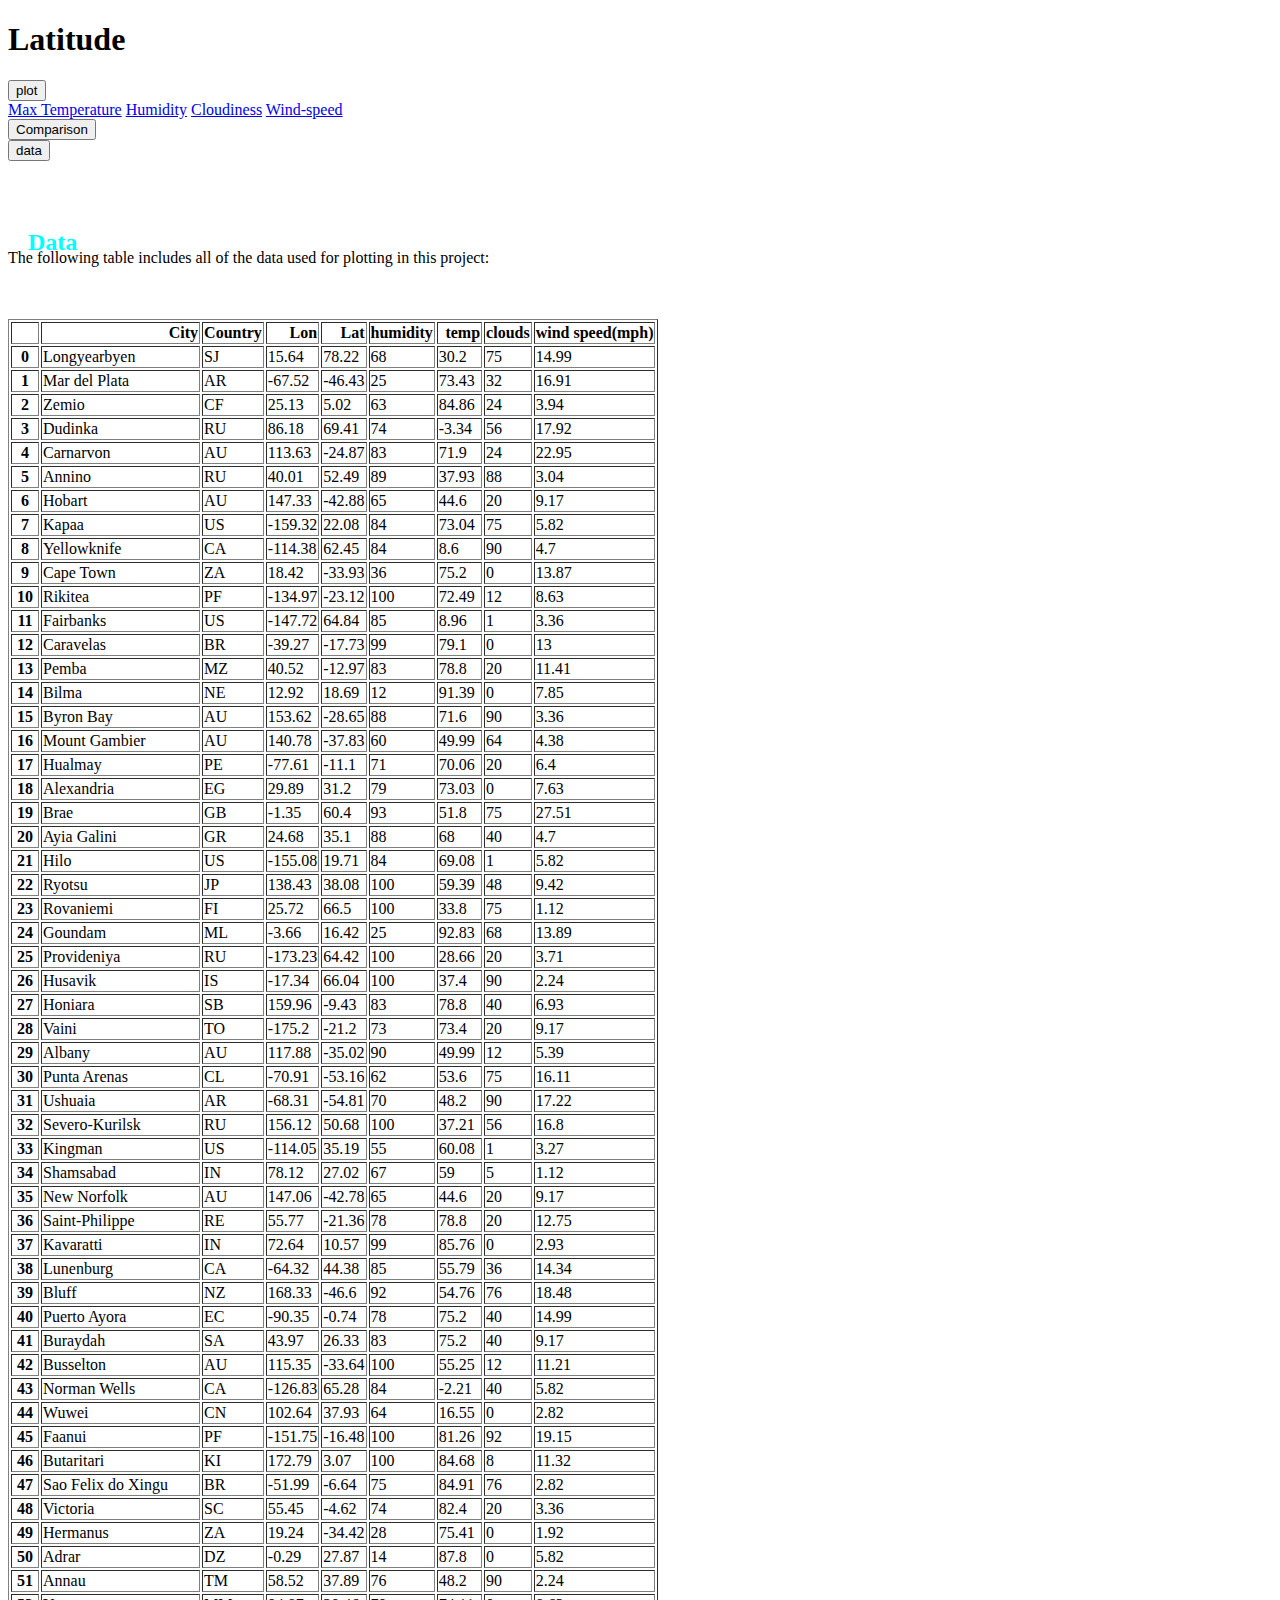
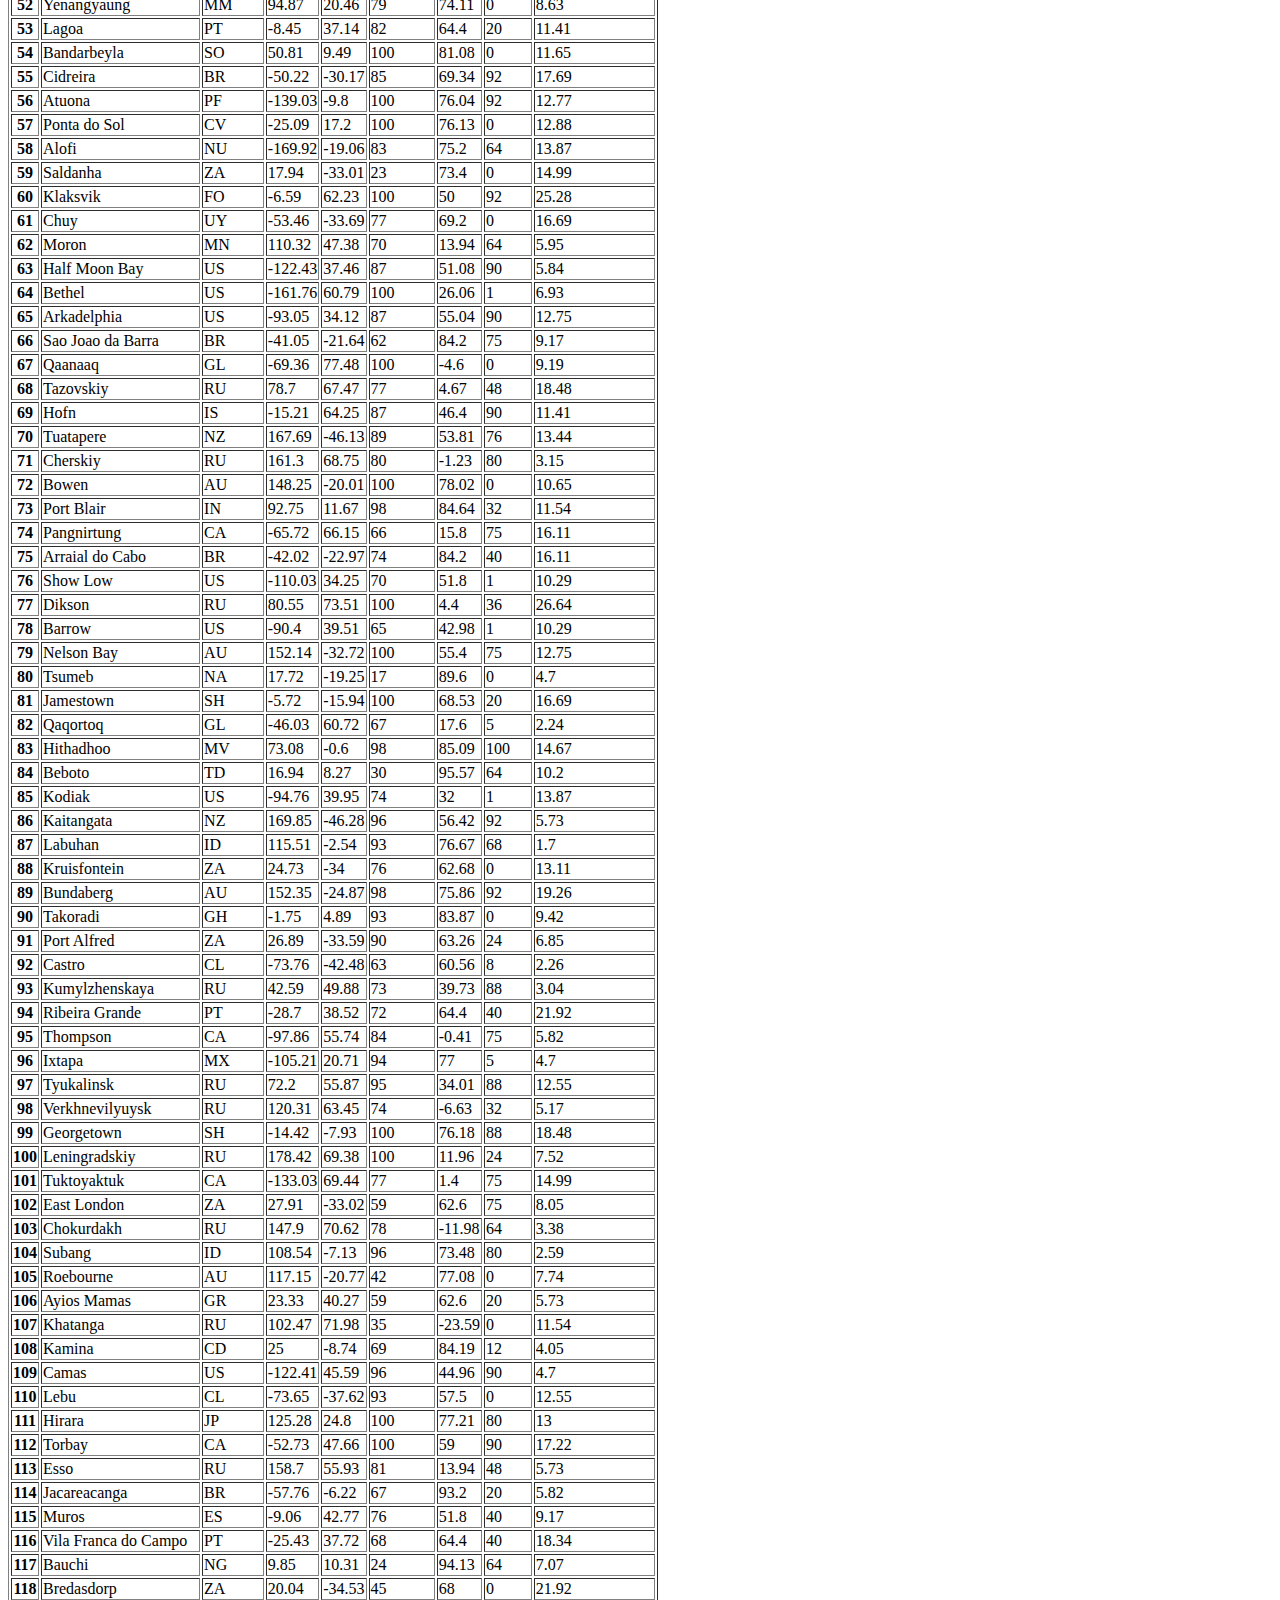
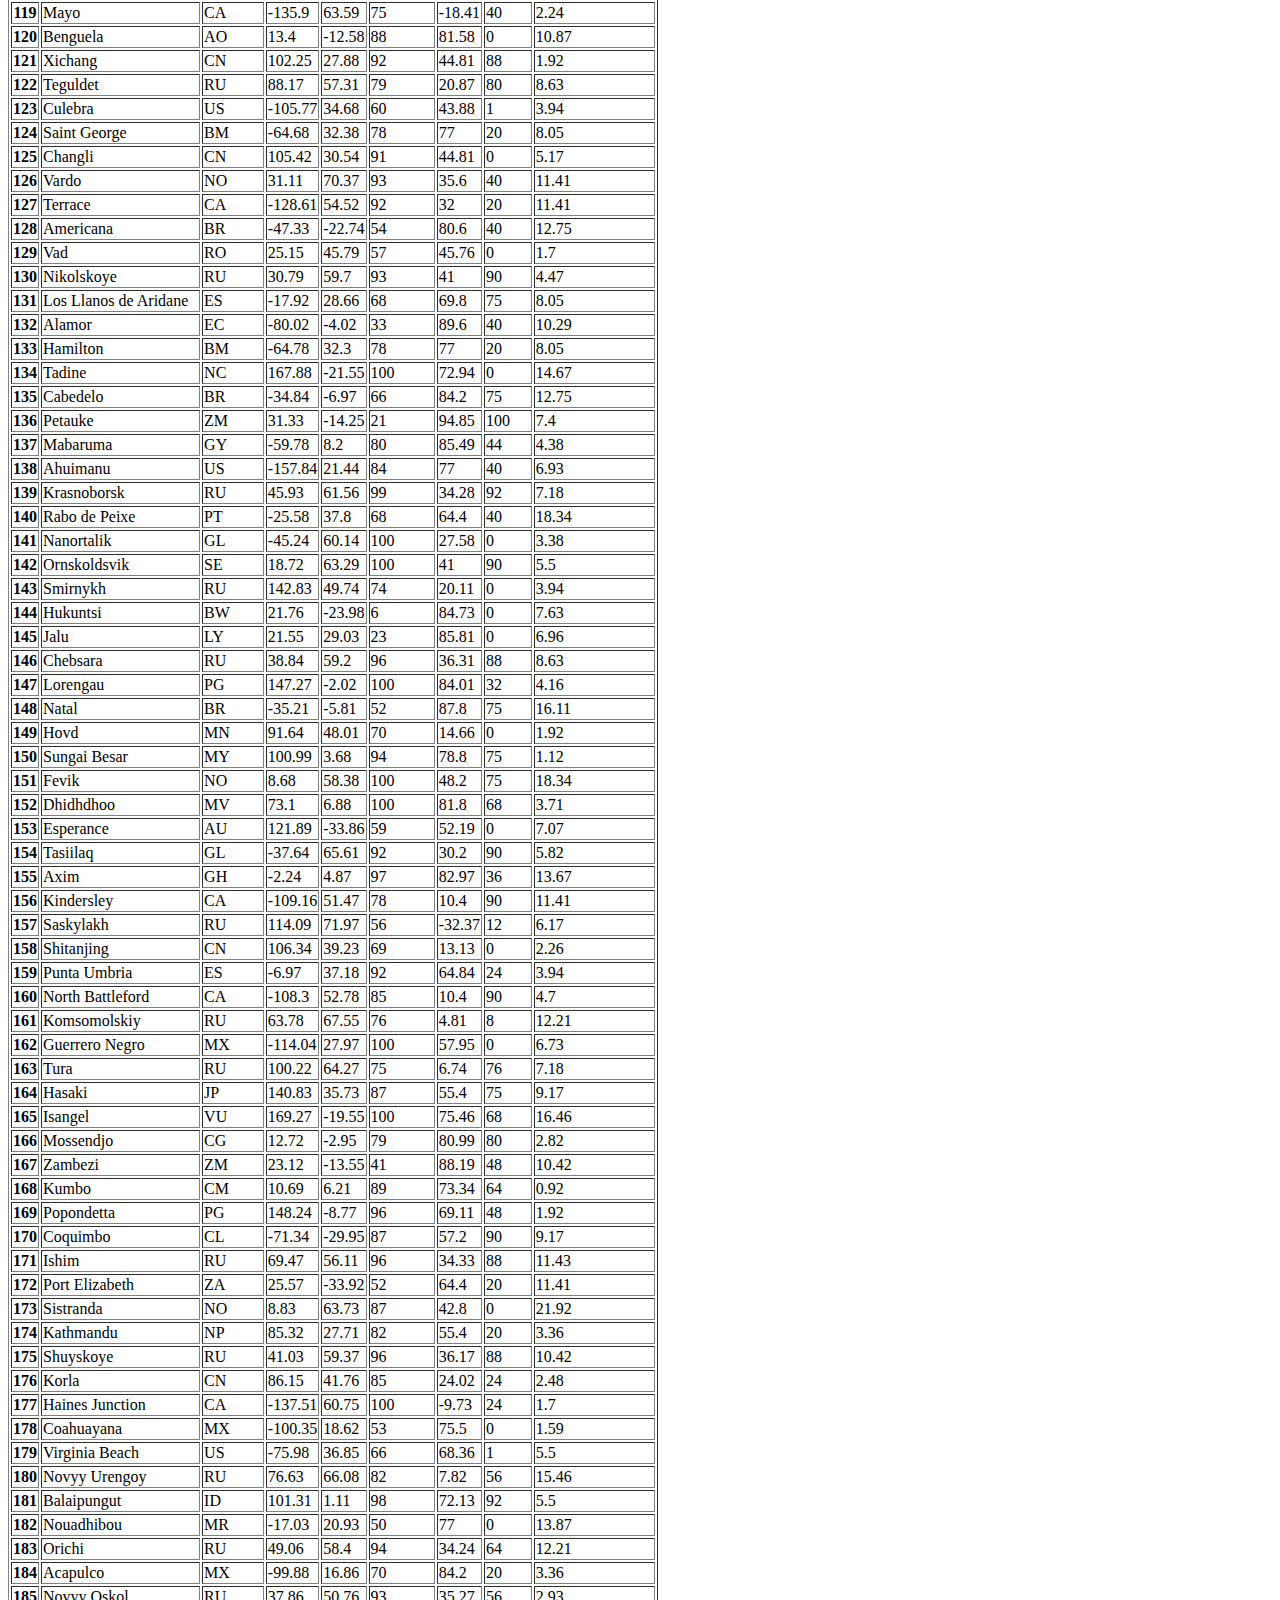
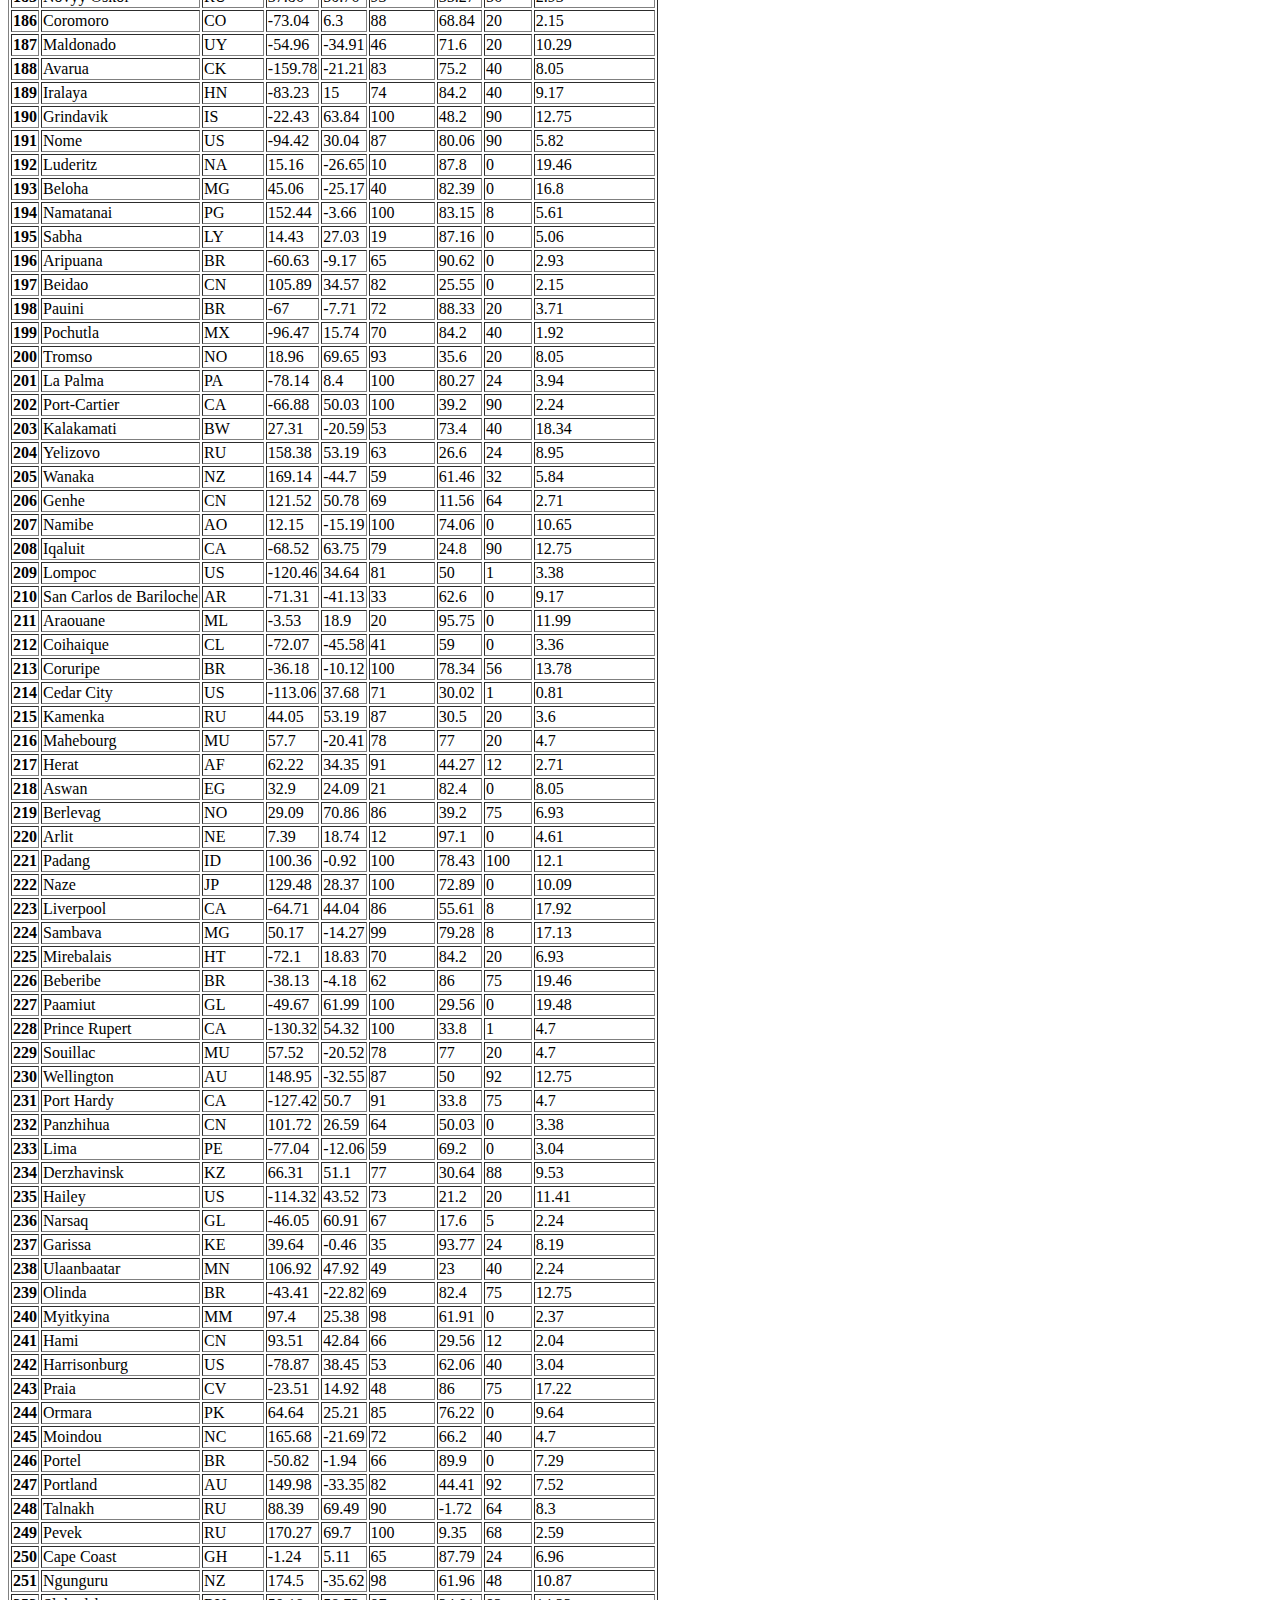
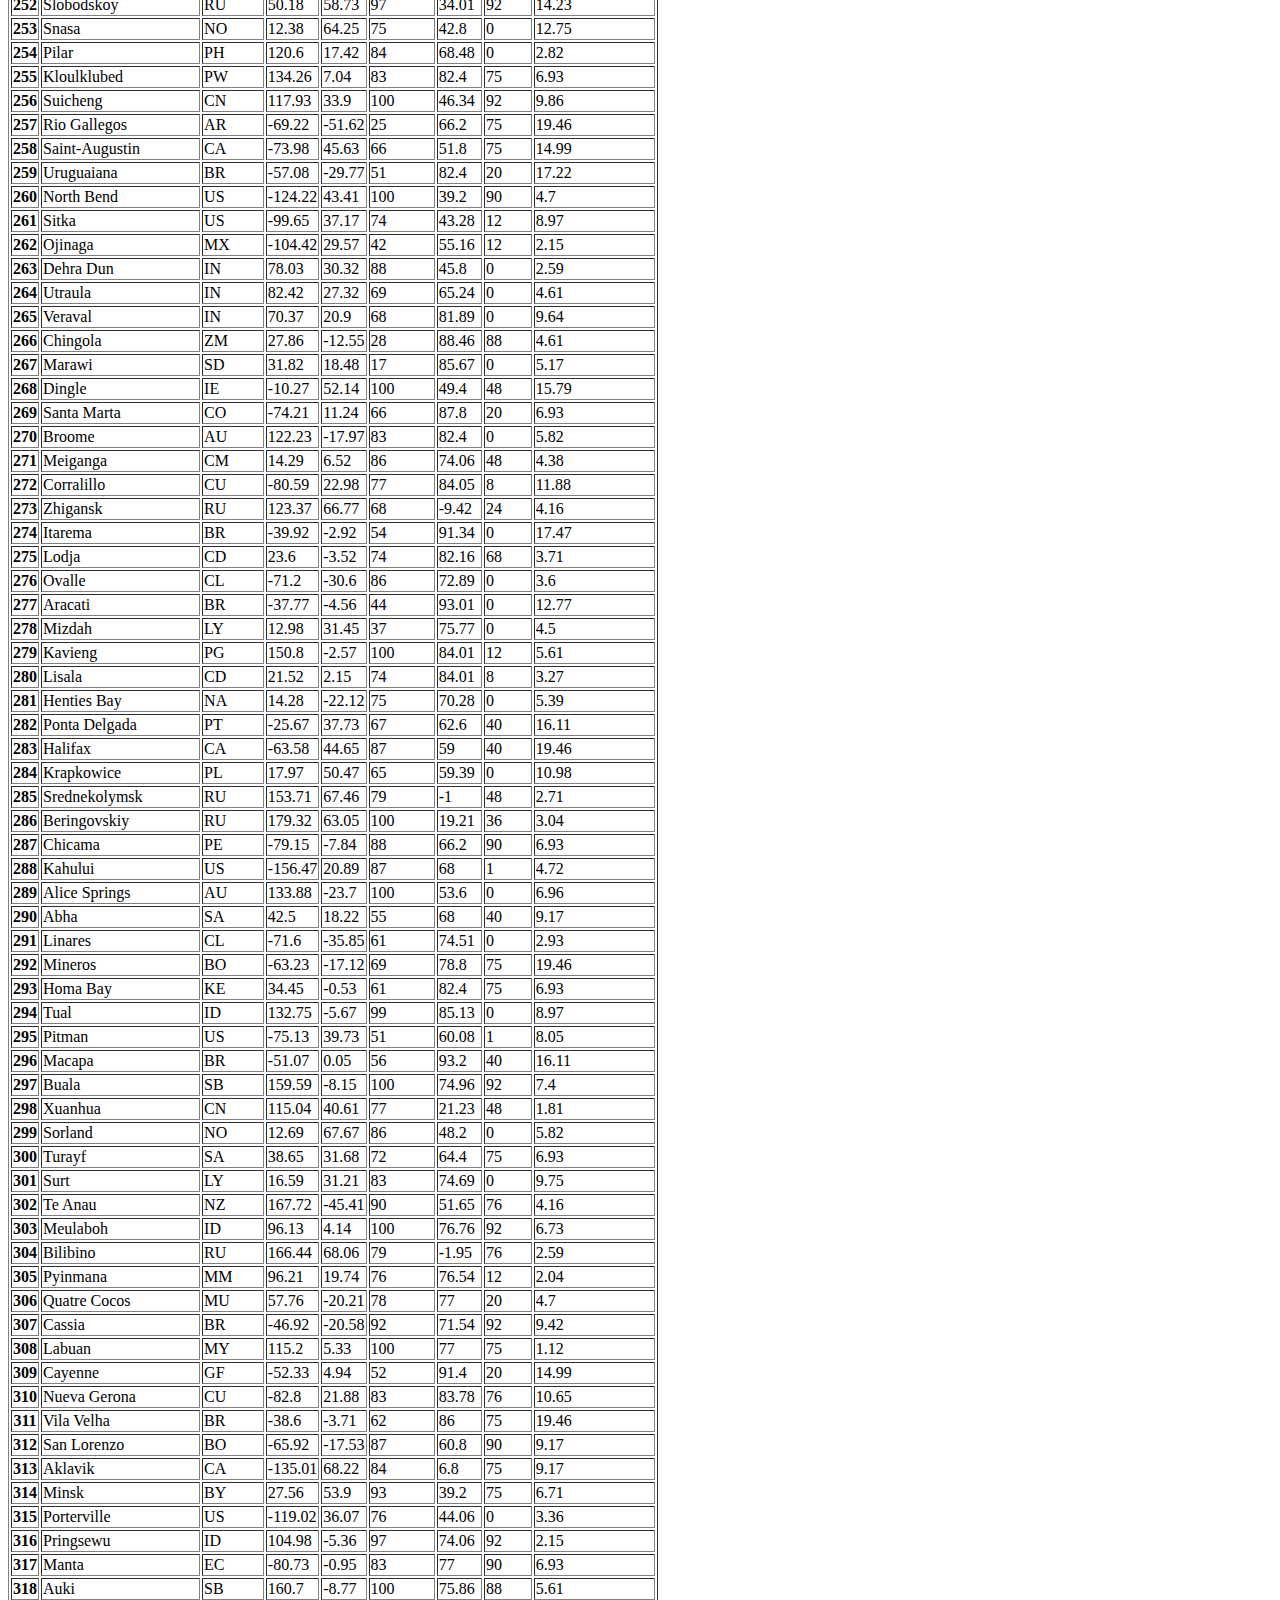
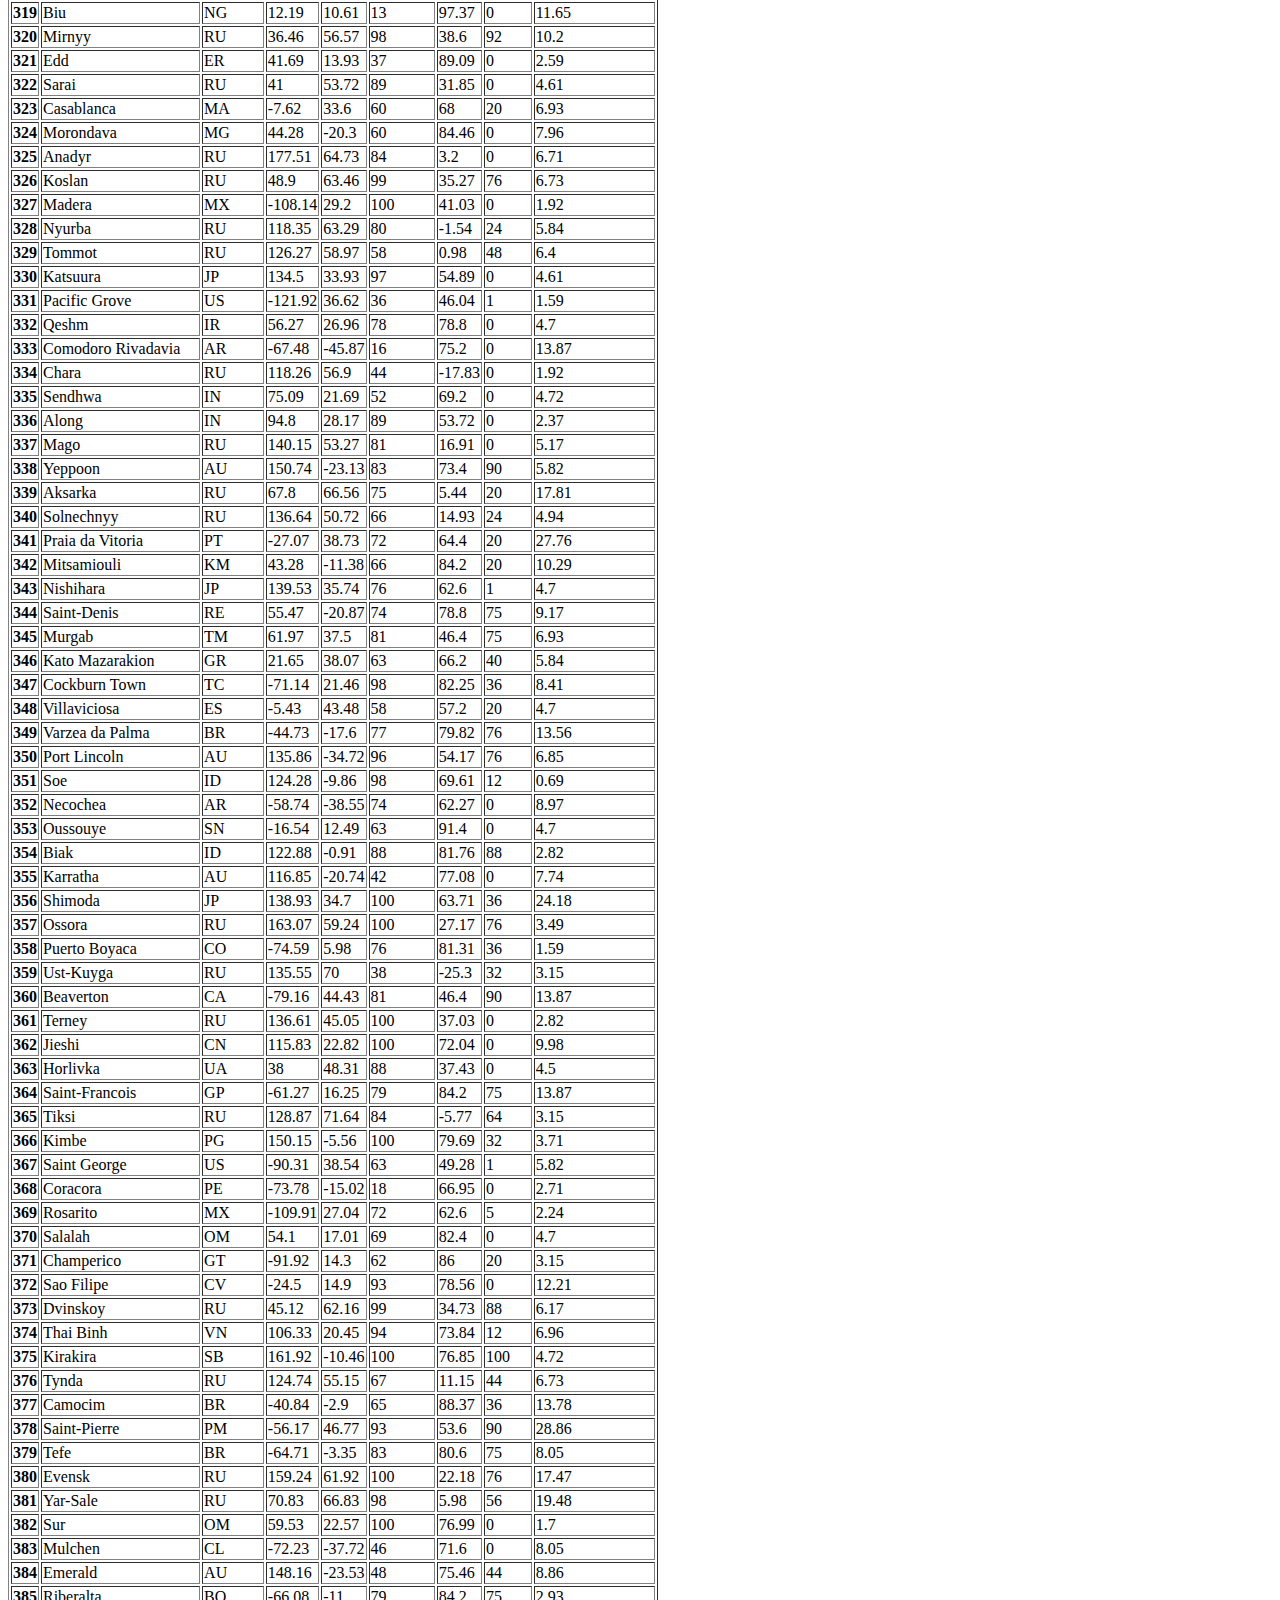
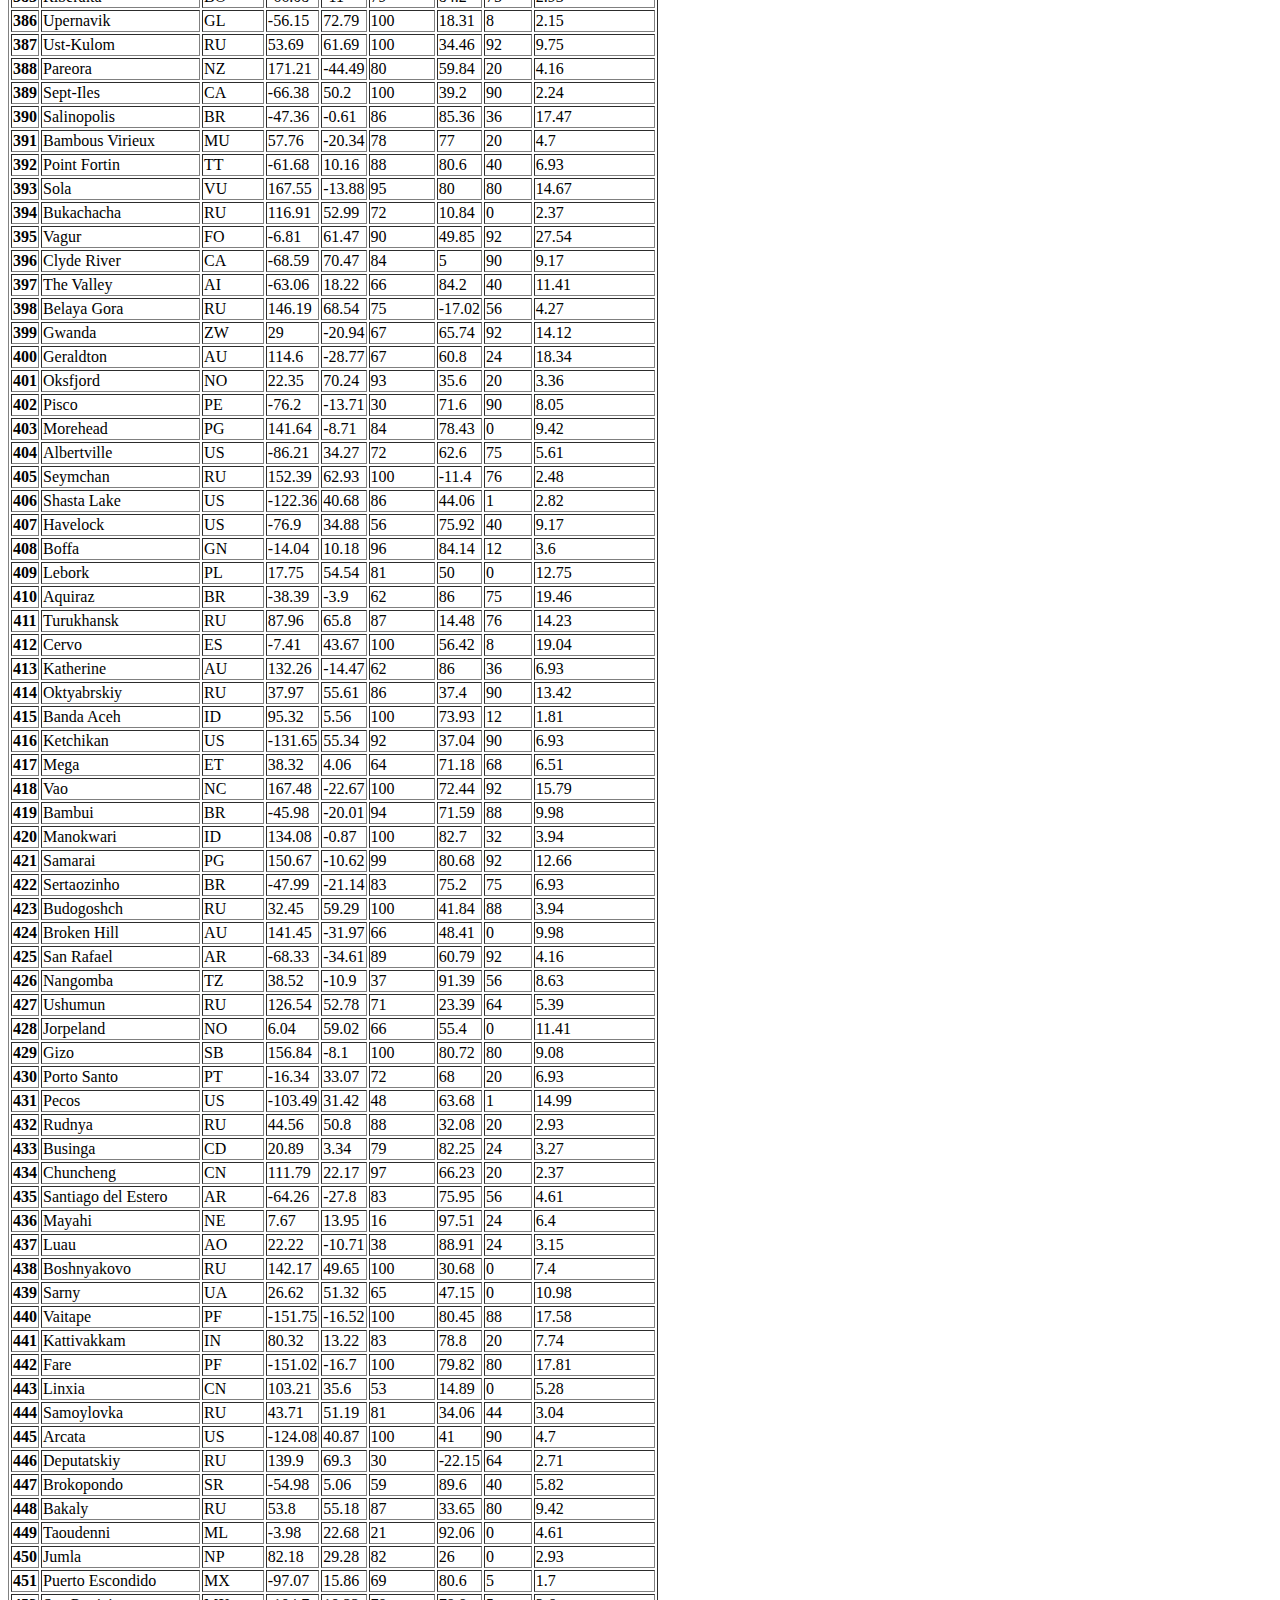
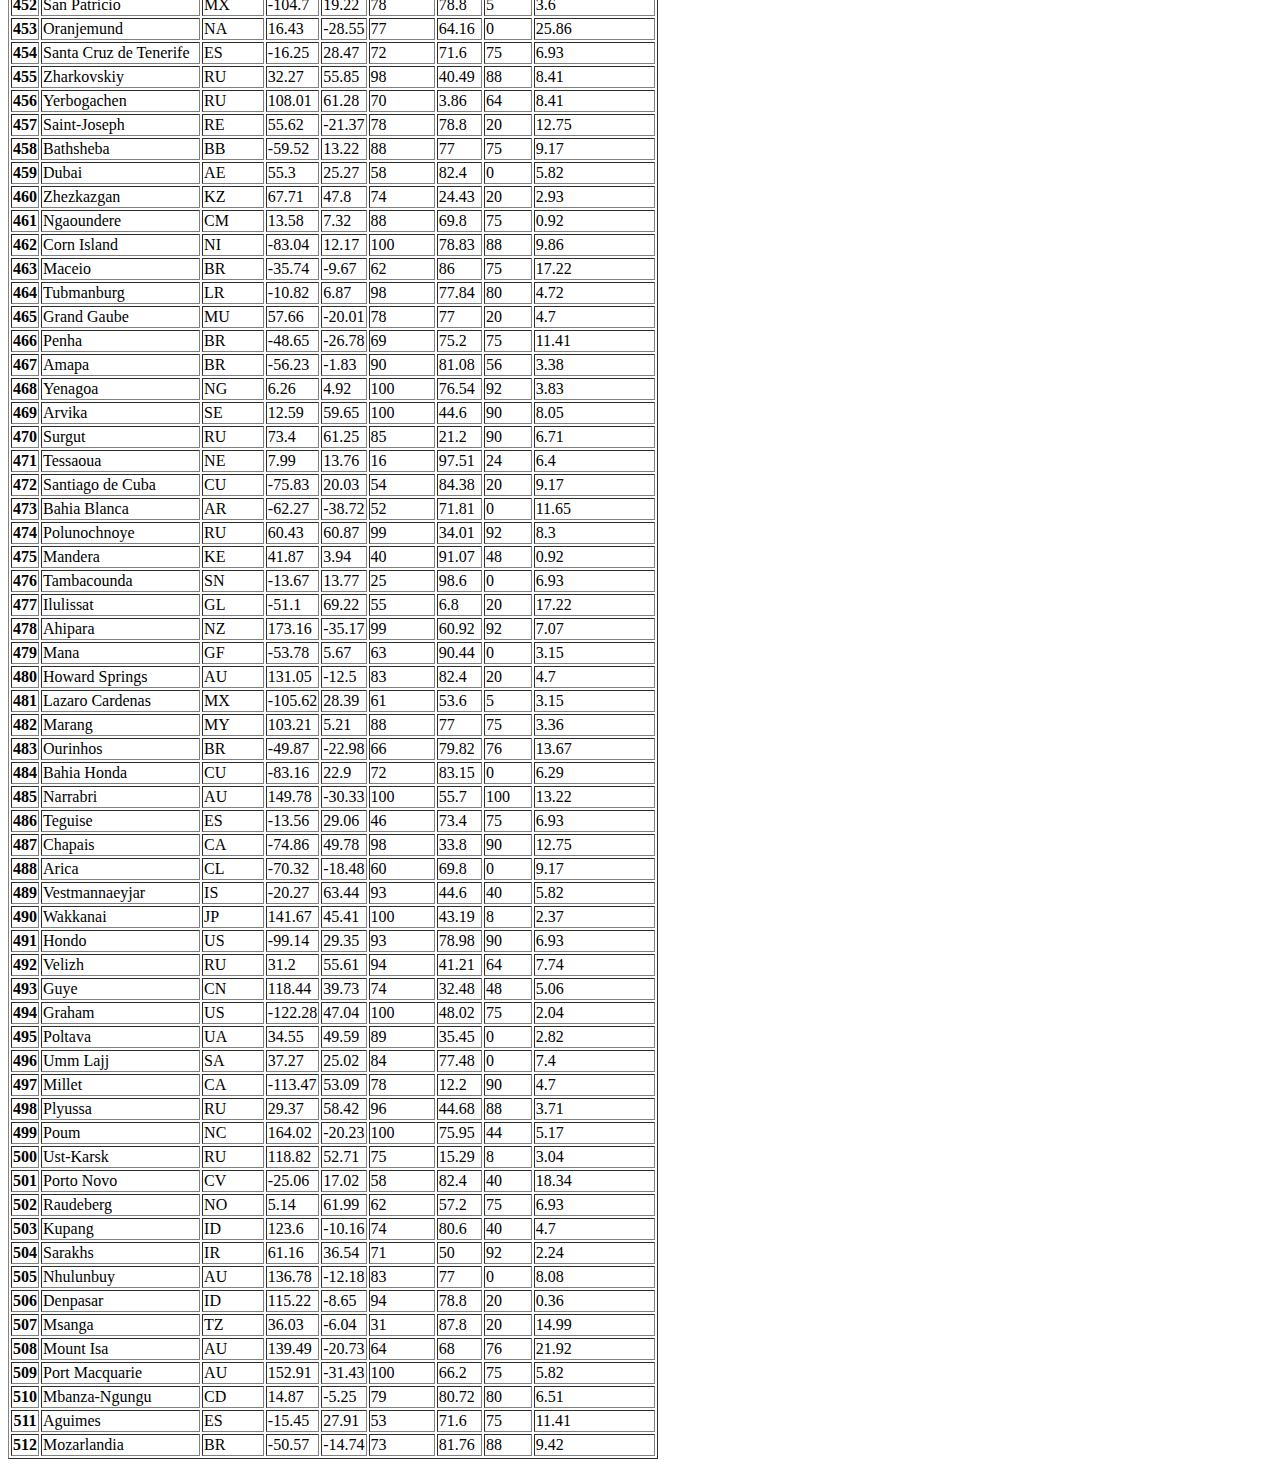
<file: weather_df.html>
<!DOCTYPE html>
<html lang="en-us">

<head>

    <style>
        img{ width: auto;
            height: auto;
            max-width: 100%;
            max-height: 100%;}
    </style>

    <meta charset="UTF-8">
    <title>data</title>

  <!-- <link rel="stylesheet" href="https://maxcdn.bootstrapcdn.com/bootstrap/3.3.7/css/bootstrap.min.css" integrity="sha384-BVYiiSIFeK1dGmJRAkycuHAHRg32OmUcww7on3RYdg4Va+PmSTsz/K68vbdEjh4u" crossorigin="anonymous">
  -->
  
     <link rel="stylesheet" href="https://stackpath.bootstrapcdn.com/bootstrap/4.1.3/css/bootstrap.min.css" integrity="sha384-MCw98/SFnGE8fJT3GXwEOngsV7Zt27NXFoaoApmYm81iuXoPkFOJwJ8ERdknLPMO" crossorigin="anonymous">

     <link rel="stylesheet" type="text/css" href="style.css">
</head>

<body>
      <div id="first_line_color">
        <div class="row">   
                <!-- <div class="form-inline">   -->
                <div class="col-md-6">    

                        <div class="first_line" >
                            <div class="div1"><h1>Latitude</h1> </div>
                        </div>    
                </div>  
                
               <div class="col-md-2">     
                    <!-- <div class="btn-group" role="group" aria-label="Basic example"> -->
                        <div class="dropdown">
                        <button class="btn btn-secondary dropdown-toggle" type="button" id="dropdownMenuButton" data-toggle="dropdown" aria-haspopup="true" aria-expanded="false">
                            plot
                        </button>
                        <div class="dropdown-menu" aria-labelledby="dropdownMenuButton">
                            <a class="dropdown-item" href="Temperature.html">Max Temperature</a>
                            <a class="dropdown-item" href="Humidity.html">Humidity</a>
                            <a class="dropdown-item" href="cloudiness.html">Cloudiness</a>
                            <a class="dropdown-item" href="wind-speed.html">Wind-speed</a>
                        </div>
                        </div>
                </div>  

                <div class="col-md-2">  
                    <form>
                       <input class="MyButton1" type="button" value="Comparison" onclick="window.location.href='comparison.html'" />       
                    </form>
                </div> 

                <div class="col-md-2">
                      <form>
                            <input class="MyButton2" type="button" value="data" onclick="window.location.href='weather_df.html'" />       
                      </form>
    <!-- <button type="button" href="data.html"> <a class="dropdown-item" href="https://www.youtube.com">Data</a> </button> --> 
                </div>
        </div>
<!-- </div> -->
     </div>
<br>

<main class="container_data" style="position:relative">
   <h2 style="color:aqua;position:absolute;top:30px;left:20px">Data</h2>
   <br>
   <br><br>
   <p>The following table includes all of the data used for plotting in this project:</p>
   <br><br>


<table   border="1" class="dataframe"> 
  <!-- <table class="table"> -->
  <thead>
    <tr style="text-align: right;">
      <th></th>
      <th>City</th>
      <th>Country</th>
      <th>Lon</th>
      <th>Lat</th>
      <th>humidity</th>
      <th>temp</th>
      <th>clouds</th>
      <th>wind speed(mph)</th>
    </tr>
  </thead>
  <tbody>
    <tr>
      <th>0</th>
      <td>Longyearbyen</td>
      <td>SJ</td>
      <td>15.64</td>
      <td>78.22</td>
      <td>68</td>
      <td>30.2</td>
      <td>75</td>
      <td>14.99</td>
    </tr>
    <tr>
      <th>1</th>
      <td>Mar del Plata</td>
      <td>AR</td>
      <td>-67.52</td>
      <td>-46.43</td>
      <td>25</td>
      <td>73.43</td>
      <td>32</td>
      <td>16.91</td>
    </tr>
    <tr>
      <th>2</th>
      <td>Zemio</td>
      <td>CF</td>
      <td>25.13</td>
      <td>5.02</td>
      <td>63</td>
      <td>84.86</td>
      <td>24</td>
      <td>3.94</td>
    </tr>
    <tr>
      <th>3</th>
      <td>Dudinka</td>
      <td>RU</td>
      <td>86.18</td>
      <td>69.41</td>
      <td>74</td>
      <td>-3.34</td>
      <td>56</td>
      <td>17.92</td>
    </tr>
    <tr>
      <th>4</th>
      <td>Carnarvon</td>
      <td>AU</td>
      <td>113.63</td>
      <td>-24.87</td>
      <td>83</td>
      <td>71.9</td>
      <td>24</td>
      <td>22.95</td>
    </tr>
    <tr>
      <th>5</th>
      <td>Annino</td>
      <td>RU</td>
      <td>40.01</td>
      <td>52.49</td>
      <td>89</td>
      <td>37.93</td>
      <td>88</td>
      <td>3.04</td>
    </tr>
    <tr>
      <th>6</th>
      <td>Hobart</td>
      <td>AU</td>
      <td>147.33</td>
      <td>-42.88</td>
      <td>65</td>
      <td>44.6</td>
      <td>20</td>
      <td>9.17</td>
    </tr>
    <tr>
      <th>7</th>
      <td>Kapaa</td>
      <td>US</td>
      <td>-159.32</td>
      <td>22.08</td>
      <td>84</td>
      <td>73.04</td>
      <td>75</td>
      <td>5.82</td>
    </tr>
    <tr>
      <th>8</th>
      <td>Yellowknife</td>
      <td>CA</td>
      <td>-114.38</td>
      <td>62.45</td>
      <td>84</td>
      <td>8.6</td>
      <td>90</td>
      <td>4.7</td>
    </tr>
    <tr>
      <th>9</th>
      <td>Cape Town</td>
      <td>ZA</td>
      <td>18.42</td>
      <td>-33.93</td>
      <td>36</td>
      <td>75.2</td>
      <td>0</td>
      <td>13.87</td>
    </tr>
    <tr>
      <th>10</th>
      <td>Rikitea</td>
      <td>PF</td>
      <td>-134.97</td>
      <td>-23.12</td>
      <td>100</td>
      <td>72.49</td>
      <td>12</td>
      <td>8.63</td>
    </tr>
    <tr>
      <th>11</th>
      <td>Fairbanks</td>
      <td>US</td>
      <td>-147.72</td>
      <td>64.84</td>
      <td>85</td>
      <td>8.96</td>
      <td>1</td>
      <td>3.36</td>
    </tr>
    <tr>
      <th>12</th>
      <td>Caravelas</td>
      <td>BR</td>
      <td>-39.27</td>
      <td>-17.73</td>
      <td>99</td>
      <td>79.1</td>
      <td>0</td>
      <td>13</td>
    </tr>
    <tr>
      <th>13</th>
      <td>Pemba</td>
      <td>MZ</td>
      <td>40.52</td>
      <td>-12.97</td>
      <td>83</td>
      <td>78.8</td>
      <td>20</td>
      <td>11.41</td>
    </tr>
    <tr>
      <th>14</th>
      <td>Bilma</td>
      <td>NE</td>
      <td>12.92</td>
      <td>18.69</td>
      <td>12</td>
      <td>91.39</td>
      <td>0</td>
      <td>7.85</td>
    </tr>
    <tr>
      <th>15</th>
      <td>Byron Bay</td>
      <td>AU</td>
      <td>153.62</td>
      <td>-28.65</td>
      <td>88</td>
      <td>71.6</td>
      <td>90</td>
      <td>3.36</td>
    </tr>
    <tr>
      <th>16</th>
      <td>Mount Gambier</td>
      <td>AU</td>
      <td>140.78</td>
      <td>-37.83</td>
      <td>60</td>
      <td>49.99</td>
      <td>64</td>
      <td>4.38</td>
    </tr>
    <tr>
      <th>17</th>
      <td>Hualmay</td>
      <td>PE</td>
      <td>-77.61</td>
      <td>-11.1</td>
      <td>71</td>
      <td>70.06</td>
      <td>20</td>
      <td>6.4</td>
    </tr>
    <tr>
      <th>18</th>
      <td>Alexandria</td>
      <td>EG</td>
      <td>29.89</td>
      <td>31.2</td>
      <td>79</td>
      <td>73.03</td>
      <td>0</td>
      <td>7.63</td>
    </tr>
    <tr>
      <th>19</th>
      <td>Brae</td>
      <td>GB</td>
      <td>-1.35</td>
      <td>60.4</td>
      <td>93</td>
      <td>51.8</td>
      <td>75</td>
      <td>27.51</td>
    </tr>
    <tr>
      <th>20</th>
      <td>Ayia Galini</td>
      <td>GR</td>
      <td>24.68</td>
      <td>35.1</td>
      <td>88</td>
      <td>68</td>
      <td>40</td>
      <td>4.7</td>
    </tr>
    <tr>
      <th>21</th>
      <td>Hilo</td>
      <td>US</td>
      <td>-155.08</td>
      <td>19.71</td>
      <td>84</td>
      <td>69.08</td>
      <td>1</td>
      <td>5.82</td>
    </tr>
    <tr>
      <th>22</th>
      <td>Ryotsu</td>
      <td>JP</td>
      <td>138.43</td>
      <td>38.08</td>
      <td>100</td>
      <td>59.39</td>
      <td>48</td>
      <td>9.42</td>
    </tr>
    <tr>
      <th>23</th>
      <td>Rovaniemi</td>
      <td>FI</td>
      <td>25.72</td>
      <td>66.5</td>
      <td>100</td>
      <td>33.8</td>
      <td>75</td>
      <td>1.12</td>
    </tr>
    <tr>
      <th>24</th>
      <td>Goundam</td>
      <td>ML</td>
      <td>-3.66</td>
      <td>16.42</td>
      <td>25</td>
      <td>92.83</td>
      <td>68</td>
      <td>13.89</td>
    </tr>
    <tr>
      <th>25</th>
      <td>Provideniya</td>
      <td>RU</td>
      <td>-173.23</td>
      <td>64.42</td>
      <td>100</td>
      <td>28.66</td>
      <td>20</td>
      <td>3.71</td>
    </tr>
    <tr>
      <th>26</th>
      <td>Husavik</td>
      <td>IS</td>
      <td>-17.34</td>
      <td>66.04</td>
      <td>100</td>
      <td>37.4</td>
      <td>90</td>
      <td>2.24</td>
    </tr>
    <tr>
      <th>27</th>
      <td>Honiara</td>
      <td>SB</td>
      <td>159.96</td>
      <td>-9.43</td>
      <td>83</td>
      <td>78.8</td>
      <td>40</td>
      <td>6.93</td>
    </tr>
    <tr>
      <th>28</th>
      <td>Vaini</td>
      <td>TO</td>
      <td>-175.2</td>
      <td>-21.2</td>
      <td>73</td>
      <td>73.4</td>
      <td>20</td>
      <td>9.17</td>
    </tr>
    <tr>
      <th>29</th>
      <td>Albany</td>
      <td>AU</td>
      <td>117.88</td>
      <td>-35.02</td>
      <td>90</td>
      <td>49.99</td>
      <td>12</td>
      <td>5.39</td>
    </tr>
    <tr>
      <th>30</th>
      <td>Punta Arenas</td>
      <td>CL</td>
      <td>-70.91</td>
      <td>-53.16</td>
      <td>62</td>
      <td>53.6</td>
      <td>75</td>
      <td>16.11</td>
    </tr>
    <tr>
      <th>31</th>
      <td>Ushuaia</td>
      <td>AR</td>
      <td>-68.31</td>
      <td>-54.81</td>
      <td>70</td>
      <td>48.2</td>
      <td>90</td>
      <td>17.22</td>
    </tr>
    <tr>
      <th>32</th>
      <td>Severo-Kurilsk</td>
      <td>RU</td>
      <td>156.12</td>
      <td>50.68</td>
      <td>100</td>
      <td>37.21</td>
      <td>56</td>
      <td>16.8</td>
    </tr>
    <tr>
      <th>33</th>
      <td>Kingman</td>
      <td>US</td>
      <td>-114.05</td>
      <td>35.19</td>
      <td>55</td>
      <td>60.08</td>
      <td>1</td>
      <td>3.27</td>
    </tr>
    <tr>
      <th>34</th>
      <td>Shamsabad</td>
      <td>IN</td>
      <td>78.12</td>
      <td>27.02</td>
      <td>67</td>
      <td>59</td>
      <td>5</td>
      <td>1.12</td>
    </tr>
    <tr>
      <th>35</th>
      <td>New Norfolk</td>
      <td>AU</td>
      <td>147.06</td>
      <td>-42.78</td>
      <td>65</td>
      <td>44.6</td>
      <td>20</td>
      <td>9.17</td>
    </tr>
    <tr>
      <th>36</th>
      <td>Saint-Philippe</td>
      <td>RE</td>
      <td>55.77</td>
      <td>-21.36</td>
      <td>78</td>
      <td>78.8</td>
      <td>20</td>
      <td>12.75</td>
    </tr>
    <tr>
      <th>37</th>
      <td>Kavaratti</td>
      <td>IN</td>
      <td>72.64</td>
      <td>10.57</td>
      <td>99</td>
      <td>85.76</td>
      <td>0</td>
      <td>2.93</td>
    </tr>
    <tr>
      <th>38</th>
      <td>Lunenburg</td>
      <td>CA</td>
      <td>-64.32</td>
      <td>44.38</td>
      <td>85</td>
      <td>55.79</td>
      <td>36</td>
      <td>14.34</td>
    </tr>
    <tr>
      <th>39</th>
      <td>Bluff</td>
      <td>NZ</td>
      <td>168.33</td>
      <td>-46.6</td>
      <td>92</td>
      <td>54.76</td>
      <td>76</td>
      <td>18.48</td>
    </tr>
    <tr>
      <th>40</th>
      <td>Puerto Ayora</td>
      <td>EC</td>
      <td>-90.35</td>
      <td>-0.74</td>
      <td>78</td>
      <td>75.2</td>
      <td>40</td>
      <td>14.99</td>
    </tr>
    <tr>
      <th>41</th>
      <td>Buraydah</td>
      <td>SA</td>
      <td>43.97</td>
      <td>26.33</td>
      <td>83</td>
      <td>75.2</td>
      <td>40</td>
      <td>9.17</td>
    </tr>
    <tr>
      <th>42</th>
      <td>Busselton</td>
      <td>AU</td>
      <td>115.35</td>
      <td>-33.64</td>
      <td>100</td>
      <td>55.25</td>
      <td>12</td>
      <td>11.21</td>
    </tr>
    <tr>
      <th>43</th>
      <td>Norman Wells</td>
      <td>CA</td>
      <td>-126.83</td>
      <td>65.28</td>
      <td>84</td>
      <td>-2.21</td>
      <td>40</td>
      <td>5.82</td>
    </tr>
    <tr>
      <th>44</th>
      <td>Wuwei</td>
      <td>CN</td>
      <td>102.64</td>
      <td>37.93</td>
      <td>64</td>
      <td>16.55</td>
      <td>0</td>
      <td>2.82</td>
    </tr>
    <tr>
      <th>45</th>
      <td>Faanui</td>
      <td>PF</td>
      <td>-151.75</td>
      <td>-16.48</td>
      <td>100</td>
      <td>81.26</td>
      <td>92</td>
      <td>19.15</td>
    </tr>
    <tr>
      <th>46</th>
      <td>Butaritari</td>
      <td>KI</td>
      <td>172.79</td>
      <td>3.07</td>
      <td>100</td>
      <td>84.68</td>
      <td>8</td>
      <td>11.32</td>
    </tr>
    <tr>
      <th>47</th>
      <td>Sao Felix do Xingu</td>
      <td>BR</td>
      <td>-51.99</td>
      <td>-6.64</td>
      <td>75</td>
      <td>84.91</td>
      <td>76</td>
      <td>2.82</td>
    </tr>
    <tr>
      <th>48</th>
      <td>Victoria</td>
      <td>SC</td>
      <td>55.45</td>
      <td>-4.62</td>
      <td>74</td>
      <td>82.4</td>
      <td>20</td>
      <td>3.36</td>
    </tr>
    <tr>
      <th>49</th>
      <td>Hermanus</td>
      <td>ZA</td>
      <td>19.24</td>
      <td>-34.42</td>
      <td>28</td>
      <td>75.41</td>
      <td>0</td>
      <td>1.92</td>
    </tr>
    <tr>
      <th>50</th>
      <td>Adrar</td>
      <td>DZ</td>
      <td>-0.29</td>
      <td>27.87</td>
      <td>14</td>
      <td>87.8</td>
      <td>0</td>
      <td>5.82</td>
    </tr>
    <tr>
      <th>51</th>
      <td>Annau</td>
      <td>TM</td>
      <td>58.52</td>
      <td>37.89</td>
      <td>76</td>
      <td>48.2</td>
      <td>90</td>
      <td>2.24</td>
    </tr>
    <tr>
      <th>52</th>
      <td>Yenangyaung</td>
      <td>MM</td>
      <td>94.87</td>
      <td>20.46</td>
      <td>79</td>
      <td>74.11</td>
      <td>0</td>
      <td>8.63</td>
    </tr>
    <tr>
      <th>53</th>
      <td>Lagoa</td>
      <td>PT</td>
      <td>-8.45</td>
      <td>37.14</td>
      <td>82</td>
      <td>64.4</td>
      <td>20</td>
      <td>11.41</td>
    </tr>
    <tr>
      <th>54</th>
      <td>Bandarbeyla</td>
      <td>SO</td>
      <td>50.81</td>
      <td>9.49</td>
      <td>100</td>
      <td>81.08</td>
      <td>0</td>
      <td>11.65</td>
    </tr>
    <tr>
      <th>55</th>
      <td>Cidreira</td>
      <td>BR</td>
      <td>-50.22</td>
      <td>-30.17</td>
      <td>85</td>
      <td>69.34</td>
      <td>92</td>
      <td>17.69</td>
    </tr>
    <tr>
      <th>56</th>
      <td>Atuona</td>
      <td>PF</td>
      <td>-139.03</td>
      <td>-9.8</td>
      <td>100</td>
      <td>76.04</td>
      <td>92</td>
      <td>12.77</td>
    </tr>
    <tr>
      <th>57</th>
      <td>Ponta do Sol</td>
      <td>CV</td>
      <td>-25.09</td>
      <td>17.2</td>
      <td>100</td>
      <td>76.13</td>
      <td>0</td>
      <td>12.88</td>
    </tr>
    <tr>
      <th>58</th>
      <td>Alofi</td>
      <td>NU</td>
      <td>-169.92</td>
      <td>-19.06</td>
      <td>83</td>
      <td>75.2</td>
      <td>64</td>
      <td>13.87</td>
    </tr>
    <tr>
      <th>59</th>
      <td>Saldanha</td>
      <td>ZA</td>
      <td>17.94</td>
      <td>-33.01</td>
      <td>23</td>
      <td>73.4</td>
      <td>0</td>
      <td>14.99</td>
    </tr>
    <tr>
      <th>60</th>
      <td>Klaksvik</td>
      <td>FO</td>
      <td>-6.59</td>
      <td>62.23</td>
      <td>100</td>
      <td>50</td>
      <td>92</td>
      <td>25.28</td>
    </tr>
    <tr>
      <th>61</th>
      <td>Chuy</td>
      <td>UY</td>
      <td>-53.46</td>
      <td>-33.69</td>
      <td>77</td>
      <td>69.2</td>
      <td>0</td>
      <td>16.69</td>
    </tr>
    <tr>
      <th>62</th>
      <td>Moron</td>
      <td>MN</td>
      <td>110.32</td>
      <td>47.38</td>
      <td>70</td>
      <td>13.94</td>
      <td>64</td>
      <td>5.95</td>
    </tr>
    <tr>
      <th>63</th>
      <td>Half Moon Bay</td>
      <td>US</td>
      <td>-122.43</td>
      <td>37.46</td>
      <td>87</td>
      <td>51.08</td>
      <td>90</td>
      <td>5.84</td>
    </tr>
    <tr>
      <th>64</th>
      <td>Bethel</td>
      <td>US</td>
      <td>-161.76</td>
      <td>60.79</td>
      <td>100</td>
      <td>26.06</td>
      <td>1</td>
      <td>6.93</td>
    </tr>
    <tr>
      <th>65</th>
      <td>Arkadelphia</td>
      <td>US</td>
      <td>-93.05</td>
      <td>34.12</td>
      <td>87</td>
      <td>55.04</td>
      <td>90</td>
      <td>12.75</td>
    </tr>
    <tr>
      <th>66</th>
      <td>Sao Joao da Barra</td>
      <td>BR</td>
      <td>-41.05</td>
      <td>-21.64</td>
      <td>62</td>
      <td>84.2</td>
      <td>75</td>
      <td>9.17</td>
    </tr>
    <tr>
      <th>67</th>
      <td>Qaanaaq</td>
      <td>GL</td>
      <td>-69.36</td>
      <td>77.48</td>
      <td>100</td>
      <td>-4.6</td>
      <td>0</td>
      <td>9.19</td>
    </tr>
    <tr>
      <th>68</th>
      <td>Tazovskiy</td>
      <td>RU</td>
      <td>78.7</td>
      <td>67.47</td>
      <td>77</td>
      <td>4.67</td>
      <td>48</td>
      <td>18.48</td>
    </tr>
    <tr>
      <th>69</th>
      <td>Hofn</td>
      <td>IS</td>
      <td>-15.21</td>
      <td>64.25</td>
      <td>87</td>
      <td>46.4</td>
      <td>90</td>
      <td>11.41</td>
    </tr>
    <tr>
      <th>70</th>
      <td>Tuatapere</td>
      <td>NZ</td>
      <td>167.69</td>
      <td>-46.13</td>
      <td>89</td>
      <td>53.81</td>
      <td>76</td>
      <td>13.44</td>
    </tr>
    <tr>
      <th>71</th>
      <td>Cherskiy</td>
      <td>RU</td>
      <td>161.3</td>
      <td>68.75</td>
      <td>80</td>
      <td>-1.23</td>
      <td>80</td>
      <td>3.15</td>
    </tr>
    <tr>
      <th>72</th>
      <td>Bowen</td>
      <td>AU</td>
      <td>148.25</td>
      <td>-20.01</td>
      <td>100</td>
      <td>78.02</td>
      <td>0</td>
      <td>10.65</td>
    </tr>
    <tr>
      <th>73</th>
      <td>Port Blair</td>
      <td>IN</td>
      <td>92.75</td>
      <td>11.67</td>
      <td>98</td>
      <td>84.64</td>
      <td>32</td>
      <td>11.54</td>
    </tr>
    <tr>
      <th>74</th>
      <td>Pangnirtung</td>
      <td>CA</td>
      <td>-65.72</td>
      <td>66.15</td>
      <td>66</td>
      <td>15.8</td>
      <td>75</td>
      <td>16.11</td>
    </tr>
    <tr>
      <th>75</th>
      <td>Arraial do Cabo</td>
      <td>BR</td>
      <td>-42.02</td>
      <td>-22.97</td>
      <td>74</td>
      <td>84.2</td>
      <td>40</td>
      <td>16.11</td>
    </tr>
    <tr>
      <th>76</th>
      <td>Show Low</td>
      <td>US</td>
      <td>-110.03</td>
      <td>34.25</td>
      <td>70</td>
      <td>51.8</td>
      <td>1</td>
      <td>10.29</td>
    </tr>
    <tr>
      <th>77</th>
      <td>Dikson</td>
      <td>RU</td>
      <td>80.55</td>
      <td>73.51</td>
      <td>100</td>
      <td>4.4</td>
      <td>36</td>
      <td>26.64</td>
    </tr>
    <tr>
      <th>78</th>
      <td>Barrow</td>
      <td>US</td>
      <td>-90.4</td>
      <td>39.51</td>
      <td>65</td>
      <td>42.98</td>
      <td>1</td>
      <td>10.29</td>
    </tr>
    <tr>
      <th>79</th>
      <td>Nelson Bay</td>
      <td>AU</td>
      <td>152.14</td>
      <td>-32.72</td>
      <td>100</td>
      <td>55.4</td>
      <td>75</td>
      <td>12.75</td>
    </tr>
    <tr>
      <th>80</th>
      <td>Tsumeb</td>
      <td>NA</td>
      <td>17.72</td>
      <td>-19.25</td>
      <td>17</td>
      <td>89.6</td>
      <td>0</td>
      <td>4.7</td>
    </tr>
    <tr>
      <th>81</th>
      <td>Jamestown</td>
      <td>SH</td>
      <td>-5.72</td>
      <td>-15.94</td>
      <td>100</td>
      <td>68.53</td>
      <td>20</td>
      <td>16.69</td>
    </tr>
    <tr>
      <th>82</th>
      <td>Qaqortoq</td>
      <td>GL</td>
      <td>-46.03</td>
      <td>60.72</td>
      <td>67</td>
      <td>17.6</td>
      <td>5</td>
      <td>2.24</td>
    </tr>
    <tr>
      <th>83</th>
      <td>Hithadhoo</td>
      <td>MV</td>
      <td>73.08</td>
      <td>-0.6</td>
      <td>98</td>
      <td>85.09</td>
      <td>100</td>
      <td>14.67</td>
    </tr>
    <tr>
      <th>84</th>
      <td>Beboto</td>
      <td>TD</td>
      <td>16.94</td>
      <td>8.27</td>
      <td>30</td>
      <td>95.57</td>
      <td>64</td>
      <td>10.2</td>
    </tr>
    <tr>
      <th>85</th>
      <td>Kodiak</td>
      <td>US</td>
      <td>-94.76</td>
      <td>39.95</td>
      <td>74</td>
      <td>32</td>
      <td>1</td>
      <td>13.87</td>
    </tr>
    <tr>
      <th>86</th>
      <td>Kaitangata</td>
      <td>NZ</td>
      <td>169.85</td>
      <td>-46.28</td>
      <td>96</td>
      <td>56.42</td>
      <td>92</td>
      <td>5.73</td>
    </tr>
    <tr>
      <th>87</th>
      <td>Labuhan</td>
      <td>ID</td>
      <td>115.51</td>
      <td>-2.54</td>
      <td>93</td>
      <td>76.67</td>
      <td>68</td>
      <td>1.7</td>
    </tr>
    <tr>
      <th>88</th>
      <td>Kruisfontein</td>
      <td>ZA</td>
      <td>24.73</td>
      <td>-34</td>
      <td>76</td>
      <td>62.68</td>
      <td>0</td>
      <td>13.11</td>
    </tr>
    <tr>
      <th>89</th>
      <td>Bundaberg</td>
      <td>AU</td>
      <td>152.35</td>
      <td>-24.87</td>
      <td>98</td>
      <td>75.86</td>
      <td>92</td>
      <td>19.26</td>
    </tr>
    <tr>
      <th>90</th>
      <td>Takoradi</td>
      <td>GH</td>
      <td>-1.75</td>
      <td>4.89</td>
      <td>93</td>
      <td>83.87</td>
      <td>0</td>
      <td>9.42</td>
    </tr>
    <tr>
      <th>91</th>
      <td>Port Alfred</td>
      <td>ZA</td>
      <td>26.89</td>
      <td>-33.59</td>
      <td>90</td>
      <td>63.26</td>
      <td>24</td>
      <td>6.85</td>
    </tr>
    <tr>
      <th>92</th>
      <td>Castro</td>
      <td>CL</td>
      <td>-73.76</td>
      <td>-42.48</td>
      <td>63</td>
      <td>60.56</td>
      <td>8</td>
      <td>2.26</td>
    </tr>
    <tr>
      <th>93</th>
      <td>Kumylzhenskaya</td>
      <td>RU</td>
      <td>42.59</td>
      <td>49.88</td>
      <td>73</td>
      <td>39.73</td>
      <td>88</td>
      <td>3.04</td>
    </tr>
    <tr>
      <th>94</th>
      <td>Ribeira Grande</td>
      <td>PT</td>
      <td>-28.7</td>
      <td>38.52</td>
      <td>72</td>
      <td>64.4</td>
      <td>40</td>
      <td>21.92</td>
    </tr>
    <tr>
      <th>95</th>
      <td>Thompson</td>
      <td>CA</td>
      <td>-97.86</td>
      <td>55.74</td>
      <td>84</td>
      <td>-0.41</td>
      <td>75</td>
      <td>5.82</td>
    </tr>
    <tr>
      <th>96</th>
      <td>Ixtapa</td>
      <td>MX</td>
      <td>-105.21</td>
      <td>20.71</td>
      <td>94</td>
      <td>77</td>
      <td>5</td>
      <td>4.7</td>
    </tr>
    <tr>
      <th>97</th>
      <td>Tyukalinsk</td>
      <td>RU</td>
      <td>72.2</td>
      <td>55.87</td>
      <td>95</td>
      <td>34.01</td>
      <td>88</td>
      <td>12.55</td>
    </tr>
    <tr>
      <th>98</th>
      <td>Verkhnevilyuysk</td>
      <td>RU</td>
      <td>120.31</td>
      <td>63.45</td>
      <td>74</td>
      <td>-6.63</td>
      <td>32</td>
      <td>5.17</td>
    </tr>
    <tr>
      <th>99</th>
      <td>Georgetown</td>
      <td>SH</td>
      <td>-14.42</td>
      <td>-7.93</td>
      <td>100</td>
      <td>76.18</td>
      <td>88</td>
      <td>18.48</td>
    </tr>
    <tr>
      <th>100</th>
      <td>Leningradskiy</td>
      <td>RU</td>
      <td>178.42</td>
      <td>69.38</td>
      <td>100</td>
      <td>11.96</td>
      <td>24</td>
      <td>7.52</td>
    </tr>
    <tr>
      <th>101</th>
      <td>Tuktoyaktuk</td>
      <td>CA</td>
      <td>-133.03</td>
      <td>69.44</td>
      <td>77</td>
      <td>1.4</td>
      <td>75</td>
      <td>14.99</td>
    </tr>
    <tr>
      <th>102</th>
      <td>East London</td>
      <td>ZA</td>
      <td>27.91</td>
      <td>-33.02</td>
      <td>59</td>
      <td>62.6</td>
      <td>75</td>
      <td>8.05</td>
    </tr>
    <tr>
      <th>103</th>
      <td>Chokurdakh</td>
      <td>RU</td>
      <td>147.9</td>
      <td>70.62</td>
      <td>78</td>
      <td>-11.98</td>
      <td>64</td>
      <td>3.38</td>
    </tr>
    <tr>
      <th>104</th>
      <td>Subang</td>
      <td>ID</td>
      <td>108.54</td>
      <td>-7.13</td>
      <td>96</td>
      <td>73.48</td>
      <td>80</td>
      <td>2.59</td>
    </tr>
    <tr>
      <th>105</th>
      <td>Roebourne</td>
      <td>AU</td>
      <td>117.15</td>
      <td>-20.77</td>
      <td>42</td>
      <td>77.08</td>
      <td>0</td>
      <td>7.74</td>
    </tr>
    <tr>
      <th>106</th>
      <td>Ayios Mamas</td>
      <td>GR</td>
      <td>23.33</td>
      <td>40.27</td>
      <td>59</td>
      <td>62.6</td>
      <td>20</td>
      <td>5.73</td>
    </tr>
    <tr>
      <th>107</th>
      <td>Khatanga</td>
      <td>RU</td>
      <td>102.47</td>
      <td>71.98</td>
      <td>35</td>
      <td>-23.59</td>
      <td>0</td>
      <td>11.54</td>
    </tr>
    <tr>
      <th>108</th>
      <td>Kamina</td>
      <td>CD</td>
      <td>25</td>
      <td>-8.74</td>
      <td>69</td>
      <td>84.19</td>
      <td>12</td>
      <td>4.05</td>
    </tr>
    <tr>
      <th>109</th>
      <td>Camas</td>
      <td>US</td>
      <td>-122.41</td>
      <td>45.59</td>
      <td>96</td>
      <td>44.96</td>
      <td>90</td>
      <td>4.7</td>
    </tr>
    <tr>
      <th>110</th>
      <td>Lebu</td>
      <td>CL</td>
      <td>-73.65</td>
      <td>-37.62</td>
      <td>93</td>
      <td>57.5</td>
      <td>0</td>
      <td>12.55</td>
    </tr>
    <tr>
      <th>111</th>
      <td>Hirara</td>
      <td>JP</td>
      <td>125.28</td>
      <td>24.8</td>
      <td>100</td>
      <td>77.21</td>
      <td>80</td>
      <td>13</td>
    </tr>
    <tr>
      <th>112</th>
      <td>Torbay</td>
      <td>CA</td>
      <td>-52.73</td>
      <td>47.66</td>
      <td>100</td>
      <td>59</td>
      <td>90</td>
      <td>17.22</td>
    </tr>
    <tr>
      <th>113</th>
      <td>Esso</td>
      <td>RU</td>
      <td>158.7</td>
      <td>55.93</td>
      <td>81</td>
      <td>13.94</td>
      <td>48</td>
      <td>5.73</td>
    </tr>
    <tr>
      <th>114</th>
      <td>Jacareacanga</td>
      <td>BR</td>
      <td>-57.76</td>
      <td>-6.22</td>
      <td>67</td>
      <td>93.2</td>
      <td>20</td>
      <td>5.82</td>
    </tr>
    <tr>
      <th>115</th>
      <td>Muros</td>
      <td>ES</td>
      <td>-9.06</td>
      <td>42.77</td>
      <td>76</td>
      <td>51.8</td>
      <td>40</td>
      <td>9.17</td>
    </tr>
    <tr>
      <th>116</th>
      <td>Vila Franca do Campo</td>
      <td>PT</td>
      <td>-25.43</td>
      <td>37.72</td>
      <td>68</td>
      <td>64.4</td>
      <td>40</td>
      <td>18.34</td>
    </tr>
    <tr>
      <th>117</th>
      <td>Bauchi</td>
      <td>NG</td>
      <td>9.85</td>
      <td>10.31</td>
      <td>24</td>
      <td>94.13</td>
      <td>64</td>
      <td>7.07</td>
    </tr>
    <tr>
      <th>118</th>
      <td>Bredasdorp</td>
      <td>ZA</td>
      <td>20.04</td>
      <td>-34.53</td>
      <td>45</td>
      <td>68</td>
      <td>0</td>
      <td>21.92</td>
    </tr>
    <tr>
      <th>119</th>
      <td>Mayo</td>
      <td>CA</td>
      <td>-135.9</td>
      <td>63.59</td>
      <td>75</td>
      <td>-18.41</td>
      <td>40</td>
      <td>2.24</td>
    </tr>
    <tr>
      <th>120</th>
      <td>Benguela</td>
      <td>AO</td>
      <td>13.4</td>
      <td>-12.58</td>
      <td>88</td>
      <td>81.58</td>
      <td>0</td>
      <td>10.87</td>
    </tr>
    <tr>
      <th>121</th>
      <td>Xichang</td>
      <td>CN</td>
      <td>102.25</td>
      <td>27.88</td>
      <td>92</td>
      <td>44.81</td>
      <td>88</td>
      <td>1.92</td>
    </tr>
    <tr>
      <th>122</th>
      <td>Teguldet</td>
      <td>RU</td>
      <td>88.17</td>
      <td>57.31</td>
      <td>79</td>
      <td>20.87</td>
      <td>80</td>
      <td>8.63</td>
    </tr>
    <tr>
      <th>123</th>
      <td>Culebra</td>
      <td>US</td>
      <td>-105.77</td>
      <td>34.68</td>
      <td>60</td>
      <td>43.88</td>
      <td>1</td>
      <td>3.94</td>
    </tr>
    <tr>
      <th>124</th>
      <td>Saint George</td>
      <td>BM</td>
      <td>-64.68</td>
      <td>32.38</td>
      <td>78</td>
      <td>77</td>
      <td>20</td>
      <td>8.05</td>
    </tr>
    <tr>
      <th>125</th>
      <td>Changli</td>
      <td>CN</td>
      <td>105.42</td>
      <td>30.54</td>
      <td>91</td>
      <td>44.81</td>
      <td>0</td>
      <td>5.17</td>
    </tr>
    <tr>
      <th>126</th>
      <td>Vardo</td>
      <td>NO</td>
      <td>31.11</td>
      <td>70.37</td>
      <td>93</td>
      <td>35.6</td>
      <td>40</td>
      <td>11.41</td>
    </tr>
    <tr>
      <th>127</th>
      <td>Terrace</td>
      <td>CA</td>
      <td>-128.61</td>
      <td>54.52</td>
      <td>92</td>
      <td>32</td>
      <td>20</td>
      <td>11.41</td>
    </tr>
    <tr>
      <th>128</th>
      <td>Americana</td>
      <td>BR</td>
      <td>-47.33</td>
      <td>-22.74</td>
      <td>54</td>
      <td>80.6</td>
      <td>40</td>
      <td>12.75</td>
    </tr>
    <tr>
      <th>129</th>
      <td>Vad</td>
      <td>RO</td>
      <td>25.15</td>
      <td>45.79</td>
      <td>57</td>
      <td>45.76</td>
      <td>0</td>
      <td>1.7</td>
    </tr>
    <tr>
      <th>130</th>
      <td>Nikolskoye</td>
      <td>RU</td>
      <td>30.79</td>
      <td>59.7</td>
      <td>93</td>
      <td>41</td>
      <td>90</td>
      <td>4.47</td>
    </tr>
    <tr>
      <th>131</th>
      <td>Los Llanos de Aridane</td>
      <td>ES</td>
      <td>-17.92</td>
      <td>28.66</td>
      <td>68</td>
      <td>69.8</td>
      <td>75</td>
      <td>8.05</td>
    </tr>
    <tr>
      <th>132</th>
      <td>Alamor</td>
      <td>EC</td>
      <td>-80.02</td>
      <td>-4.02</td>
      <td>33</td>
      <td>89.6</td>
      <td>40</td>
      <td>10.29</td>
    </tr>
    <tr>
      <th>133</th>
      <td>Hamilton</td>
      <td>BM</td>
      <td>-64.78</td>
      <td>32.3</td>
      <td>78</td>
      <td>77</td>
      <td>20</td>
      <td>8.05</td>
    </tr>
    <tr>
      <th>134</th>
      <td>Tadine</td>
      <td>NC</td>
      <td>167.88</td>
      <td>-21.55</td>
      <td>100</td>
      <td>72.94</td>
      <td>0</td>
      <td>14.67</td>
    </tr>
    <tr>
      <th>135</th>
      <td>Cabedelo</td>
      <td>BR</td>
      <td>-34.84</td>
      <td>-6.97</td>
      <td>66</td>
      <td>84.2</td>
      <td>75</td>
      <td>12.75</td>
    </tr>
    <tr>
      <th>136</th>
      <td>Petauke</td>
      <td>ZM</td>
      <td>31.33</td>
      <td>-14.25</td>
      <td>21</td>
      <td>94.85</td>
      <td>100</td>
      <td>7.4</td>
    </tr>
    <tr>
      <th>137</th>
      <td>Mabaruma</td>
      <td>GY</td>
      <td>-59.78</td>
      <td>8.2</td>
      <td>80</td>
      <td>85.49</td>
      <td>44</td>
      <td>4.38</td>
    </tr>
    <tr>
      <th>138</th>
      <td>Ahuimanu</td>
      <td>US</td>
      <td>-157.84</td>
      <td>21.44</td>
      <td>84</td>
      <td>77</td>
      <td>40</td>
      <td>6.93</td>
    </tr>
    <tr>
      <th>139</th>
      <td>Krasnoborsk</td>
      <td>RU</td>
      <td>45.93</td>
      <td>61.56</td>
      <td>99</td>
      <td>34.28</td>
      <td>92</td>
      <td>7.18</td>
    </tr>
    <tr>
      <th>140</th>
      <td>Rabo de Peixe</td>
      <td>PT</td>
      <td>-25.58</td>
      <td>37.8</td>
      <td>68</td>
      <td>64.4</td>
      <td>40</td>
      <td>18.34</td>
    </tr>
    <tr>
      <th>141</th>
      <td>Nanortalik</td>
      <td>GL</td>
      <td>-45.24</td>
      <td>60.14</td>
      <td>100</td>
      <td>27.58</td>
      <td>0</td>
      <td>3.38</td>
    </tr>
    <tr>
      <th>142</th>
      <td>Ornskoldsvik</td>
      <td>SE</td>
      <td>18.72</td>
      <td>63.29</td>
      <td>100</td>
      <td>41</td>
      <td>90</td>
      <td>5.5</td>
    </tr>
    <tr>
      <th>143</th>
      <td>Smirnykh</td>
      <td>RU</td>
      <td>142.83</td>
      <td>49.74</td>
      <td>74</td>
      <td>20.11</td>
      <td>0</td>
      <td>3.94</td>
    </tr>
    <tr>
      <th>144</th>
      <td>Hukuntsi</td>
      <td>BW</td>
      <td>21.76</td>
      <td>-23.98</td>
      <td>6</td>
      <td>84.73</td>
      <td>0</td>
      <td>7.63</td>
    </tr>
    <tr>
      <th>145</th>
      <td>Jalu</td>
      <td>LY</td>
      <td>21.55</td>
      <td>29.03</td>
      <td>23</td>
      <td>85.81</td>
      <td>0</td>
      <td>6.96</td>
    </tr>
    <tr>
      <th>146</th>
      <td>Chebsara</td>
      <td>RU</td>
      <td>38.84</td>
      <td>59.2</td>
      <td>96</td>
      <td>36.31</td>
      <td>88</td>
      <td>8.63</td>
    </tr>
    <tr>
      <th>147</th>
      <td>Lorengau</td>
      <td>PG</td>
      <td>147.27</td>
      <td>-2.02</td>
      <td>100</td>
      <td>84.01</td>
      <td>32</td>
      <td>4.16</td>
    </tr>
    <tr>
      <th>148</th>
      <td>Natal</td>
      <td>BR</td>
      <td>-35.21</td>
      <td>-5.81</td>
      <td>52</td>
      <td>87.8</td>
      <td>75</td>
      <td>16.11</td>
    </tr>
    <tr>
      <th>149</th>
      <td>Hovd</td>
      <td>MN</td>
      <td>91.64</td>
      <td>48.01</td>
      <td>70</td>
      <td>14.66</td>
      <td>0</td>
      <td>1.92</td>
    </tr>
    <tr>
      <th>150</th>
      <td>Sungai Besar</td>
      <td>MY</td>
      <td>100.99</td>
      <td>3.68</td>
      <td>94</td>
      <td>78.8</td>
      <td>75</td>
      <td>1.12</td>
    </tr>
    <tr>
      <th>151</th>
      <td>Fevik</td>
      <td>NO</td>
      <td>8.68</td>
      <td>58.38</td>
      <td>100</td>
      <td>48.2</td>
      <td>75</td>
      <td>18.34</td>
    </tr>
    <tr>
      <th>152</th>
      <td>Dhidhdhoo</td>
      <td>MV</td>
      <td>73.1</td>
      <td>6.88</td>
      <td>100</td>
      <td>81.8</td>
      <td>68</td>
      <td>3.71</td>
    </tr>
    <tr>
      <th>153</th>
      <td>Esperance</td>
      <td>AU</td>
      <td>121.89</td>
      <td>-33.86</td>
      <td>59</td>
      <td>52.19</td>
      <td>0</td>
      <td>7.07</td>
    </tr>
    <tr>
      <th>154</th>
      <td>Tasiilaq</td>
      <td>GL</td>
      <td>-37.64</td>
      <td>65.61</td>
      <td>92</td>
      <td>30.2</td>
      <td>90</td>
      <td>5.82</td>
    </tr>
    <tr>
      <th>155</th>
      <td>Axim</td>
      <td>GH</td>
      <td>-2.24</td>
      <td>4.87</td>
      <td>97</td>
      <td>82.97</td>
      <td>36</td>
      <td>13.67</td>
    </tr>
    <tr>
      <th>156</th>
      <td>Kindersley</td>
      <td>CA</td>
      <td>-109.16</td>
      <td>51.47</td>
      <td>78</td>
      <td>10.4</td>
      <td>90</td>
      <td>11.41</td>
    </tr>
    <tr>
      <th>157</th>
      <td>Saskylakh</td>
      <td>RU</td>
      <td>114.09</td>
      <td>71.97</td>
      <td>56</td>
      <td>-32.37</td>
      <td>12</td>
      <td>6.17</td>
    </tr>
    <tr>
      <th>158</th>
      <td>Shitanjing</td>
      <td>CN</td>
      <td>106.34</td>
      <td>39.23</td>
      <td>69</td>
      <td>13.13</td>
      <td>0</td>
      <td>2.26</td>
    </tr>
    <tr>
      <th>159</th>
      <td>Punta Umbria</td>
      <td>ES</td>
      <td>-6.97</td>
      <td>37.18</td>
      <td>92</td>
      <td>64.84</td>
      <td>24</td>
      <td>3.94</td>
    </tr>
    <tr>
      <th>160</th>
      <td>North Battleford</td>
      <td>CA</td>
      <td>-108.3</td>
      <td>52.78</td>
      <td>85</td>
      <td>10.4</td>
      <td>90</td>
      <td>4.7</td>
    </tr>
    <tr>
      <th>161</th>
      <td>Komsomolskiy</td>
      <td>RU</td>
      <td>63.78</td>
      <td>67.55</td>
      <td>76</td>
      <td>4.81</td>
      <td>8</td>
      <td>12.21</td>
    </tr>
    <tr>
      <th>162</th>
      <td>Guerrero Negro</td>
      <td>MX</td>
      <td>-114.04</td>
      <td>27.97</td>
      <td>100</td>
      <td>57.95</td>
      <td>0</td>
      <td>6.73</td>
    </tr>
    <tr>
      <th>163</th>
      <td>Tura</td>
      <td>RU</td>
      <td>100.22</td>
      <td>64.27</td>
      <td>75</td>
      <td>6.74</td>
      <td>76</td>
      <td>7.18</td>
    </tr>
    <tr>
      <th>164</th>
      <td>Hasaki</td>
      <td>JP</td>
      <td>140.83</td>
      <td>35.73</td>
      <td>87</td>
      <td>55.4</td>
      <td>75</td>
      <td>9.17</td>
    </tr>
    <tr>
      <th>165</th>
      <td>Isangel</td>
      <td>VU</td>
      <td>169.27</td>
      <td>-19.55</td>
      <td>100</td>
      <td>75.46</td>
      <td>68</td>
      <td>16.46</td>
    </tr>
    <tr>
      <th>166</th>
      <td>Mossendjo</td>
      <td>CG</td>
      <td>12.72</td>
      <td>-2.95</td>
      <td>79</td>
      <td>80.99</td>
      <td>80</td>
      <td>2.82</td>
    </tr>
    <tr>
      <th>167</th>
      <td>Zambezi</td>
      <td>ZM</td>
      <td>23.12</td>
      <td>-13.55</td>
      <td>41</td>
      <td>88.19</td>
      <td>48</td>
      <td>10.42</td>
    </tr>
    <tr>
      <th>168</th>
      <td>Kumbo</td>
      <td>CM</td>
      <td>10.69</td>
      <td>6.21</td>
      <td>89</td>
      <td>73.34</td>
      <td>64</td>
      <td>0.92</td>
    </tr>
    <tr>
      <th>169</th>
      <td>Popondetta</td>
      <td>PG</td>
      <td>148.24</td>
      <td>-8.77</td>
      <td>96</td>
      <td>69.11</td>
      <td>48</td>
      <td>1.92</td>
    </tr>
    <tr>
      <th>170</th>
      <td>Coquimbo</td>
      <td>CL</td>
      <td>-71.34</td>
      <td>-29.95</td>
      <td>87</td>
      <td>57.2</td>
      <td>90</td>
      <td>9.17</td>
    </tr>
    <tr>
      <th>171</th>
      <td>Ishim</td>
      <td>RU</td>
      <td>69.47</td>
      <td>56.11</td>
      <td>96</td>
      <td>34.33</td>
      <td>88</td>
      <td>11.43</td>
    </tr>
    <tr>
      <th>172</th>
      <td>Port Elizabeth</td>
      <td>ZA</td>
      <td>25.57</td>
      <td>-33.92</td>
      <td>52</td>
      <td>64.4</td>
      <td>20</td>
      <td>11.41</td>
    </tr>
    <tr>
      <th>173</th>
      <td>Sistranda</td>
      <td>NO</td>
      <td>8.83</td>
      <td>63.73</td>
      <td>87</td>
      <td>42.8</td>
      <td>0</td>
      <td>21.92</td>
    </tr>
    <tr>
      <th>174</th>
      <td>Kathmandu</td>
      <td>NP</td>
      <td>85.32</td>
      <td>27.71</td>
      <td>82</td>
      <td>55.4</td>
      <td>20</td>
      <td>3.36</td>
    </tr>
    <tr>
      <th>175</th>
      <td>Shuyskoye</td>
      <td>RU</td>
      <td>41.03</td>
      <td>59.37</td>
      <td>96</td>
      <td>36.17</td>
      <td>88</td>
      <td>10.42</td>
    </tr>
    <tr>
      <th>176</th>
      <td>Korla</td>
      <td>CN</td>
      <td>86.15</td>
      <td>41.76</td>
      <td>85</td>
      <td>24.02</td>
      <td>24</td>
      <td>2.48</td>
    </tr>
    <tr>
      <th>177</th>
      <td>Haines Junction</td>
      <td>CA</td>
      <td>-137.51</td>
      <td>60.75</td>
      <td>100</td>
      <td>-9.73</td>
      <td>24</td>
      <td>1.7</td>
    </tr>
    <tr>
      <th>178</th>
      <td>Coahuayana</td>
      <td>MX</td>
      <td>-100.35</td>
      <td>18.62</td>
      <td>53</td>
      <td>75.5</td>
      <td>0</td>
      <td>1.59</td>
    </tr>
    <tr>
      <th>179</th>
      <td>Virginia Beach</td>
      <td>US</td>
      <td>-75.98</td>
      <td>36.85</td>
      <td>66</td>
      <td>68.36</td>
      <td>1</td>
      <td>5.5</td>
    </tr>
    <tr>
      <th>180</th>
      <td>Novyy Urengoy</td>
      <td>RU</td>
      <td>76.63</td>
      <td>66.08</td>
      <td>82</td>
      <td>7.82</td>
      <td>56</td>
      <td>15.46</td>
    </tr>
    <tr>
      <th>181</th>
      <td>Balaipungut</td>
      <td>ID</td>
      <td>101.31</td>
      <td>1.11</td>
      <td>98</td>
      <td>72.13</td>
      <td>92</td>
      <td>5.5</td>
    </tr>
    <tr>
      <th>182</th>
      <td>Nouadhibou</td>
      <td>MR</td>
      <td>-17.03</td>
      <td>20.93</td>
      <td>50</td>
      <td>77</td>
      <td>0</td>
      <td>13.87</td>
    </tr>
    <tr>
      <th>183</th>
      <td>Orichi</td>
      <td>RU</td>
      <td>49.06</td>
      <td>58.4</td>
      <td>94</td>
      <td>34.24</td>
      <td>64</td>
      <td>12.21</td>
    </tr>
    <tr>
      <th>184</th>
      <td>Acapulco</td>
      <td>MX</td>
      <td>-99.88</td>
      <td>16.86</td>
      <td>70</td>
      <td>84.2</td>
      <td>20</td>
      <td>3.36</td>
    </tr>
    <tr>
      <th>185</th>
      <td>Novyy Oskol</td>
      <td>RU</td>
      <td>37.86</td>
      <td>50.76</td>
      <td>93</td>
      <td>35.27</td>
      <td>56</td>
      <td>2.93</td>
    </tr>
    <tr>
      <th>186</th>
      <td>Coromoro</td>
      <td>CO</td>
      <td>-73.04</td>
      <td>6.3</td>
      <td>88</td>
      <td>68.84</td>
      <td>20</td>
      <td>2.15</td>
    </tr>
    <tr>
      <th>187</th>
      <td>Maldonado</td>
      <td>UY</td>
      <td>-54.96</td>
      <td>-34.91</td>
      <td>46</td>
      <td>71.6</td>
      <td>20</td>
      <td>10.29</td>
    </tr>
    <tr>
      <th>188</th>
      <td>Avarua</td>
      <td>CK</td>
      <td>-159.78</td>
      <td>-21.21</td>
      <td>83</td>
      <td>75.2</td>
      <td>40</td>
      <td>8.05</td>
    </tr>
    <tr>
      <th>189</th>
      <td>Iralaya</td>
      <td>HN</td>
      <td>-83.23</td>
      <td>15</td>
      <td>74</td>
      <td>84.2</td>
      <td>40</td>
      <td>9.17</td>
    </tr>
    <tr>
      <th>190</th>
      <td>Grindavik</td>
      <td>IS</td>
      <td>-22.43</td>
      <td>63.84</td>
      <td>100</td>
      <td>48.2</td>
      <td>90</td>
      <td>12.75</td>
    </tr>
    <tr>
      <th>191</th>
      <td>Nome</td>
      <td>US</td>
      <td>-94.42</td>
      <td>30.04</td>
      <td>87</td>
      <td>80.06</td>
      <td>90</td>
      <td>5.82</td>
    </tr>
    <tr>
      <th>192</th>
      <td>Luderitz</td>
      <td>NA</td>
      <td>15.16</td>
      <td>-26.65</td>
      <td>10</td>
      <td>87.8</td>
      <td>0</td>
      <td>19.46</td>
    </tr>
    <tr>
      <th>193</th>
      <td>Beloha</td>
      <td>MG</td>
      <td>45.06</td>
      <td>-25.17</td>
      <td>40</td>
      <td>82.39</td>
      <td>0</td>
      <td>16.8</td>
    </tr>
    <tr>
      <th>194</th>
      <td>Namatanai</td>
      <td>PG</td>
      <td>152.44</td>
      <td>-3.66</td>
      <td>100</td>
      <td>83.15</td>
      <td>8</td>
      <td>5.61</td>
    </tr>
    <tr>
      <th>195</th>
      <td>Sabha</td>
      <td>LY</td>
      <td>14.43</td>
      <td>27.03</td>
      <td>19</td>
      <td>87.16</td>
      <td>0</td>
      <td>5.06</td>
    </tr>
    <tr>
      <th>196</th>
      <td>Aripuana</td>
      <td>BR</td>
      <td>-60.63</td>
      <td>-9.17</td>
      <td>65</td>
      <td>90.62</td>
      <td>0</td>
      <td>2.93</td>
    </tr>
    <tr>
      <th>197</th>
      <td>Beidao</td>
      <td>CN</td>
      <td>105.89</td>
      <td>34.57</td>
      <td>82</td>
      <td>25.55</td>
      <td>0</td>
      <td>2.15</td>
    </tr>
    <tr>
      <th>198</th>
      <td>Pauini</td>
      <td>BR</td>
      <td>-67</td>
      <td>-7.71</td>
      <td>72</td>
      <td>88.33</td>
      <td>20</td>
      <td>3.71</td>
    </tr>
    <tr>
      <th>199</th>
      <td>Pochutla</td>
      <td>MX</td>
      <td>-96.47</td>
      <td>15.74</td>
      <td>70</td>
      <td>84.2</td>
      <td>40</td>
      <td>1.92</td>
    </tr>
    <tr>
      <th>200</th>
      <td>Tromso</td>
      <td>NO</td>
      <td>18.96</td>
      <td>69.65</td>
      <td>93</td>
      <td>35.6</td>
      <td>20</td>
      <td>8.05</td>
    </tr>
    <tr>
      <th>201</th>
      <td>La Palma</td>
      <td>PA</td>
      <td>-78.14</td>
      <td>8.4</td>
      <td>100</td>
      <td>80.27</td>
      <td>24</td>
      <td>3.94</td>
    </tr>
    <tr>
      <th>202</th>
      <td>Port-Cartier</td>
      <td>CA</td>
      <td>-66.88</td>
      <td>50.03</td>
      <td>100</td>
      <td>39.2</td>
      <td>90</td>
      <td>2.24</td>
    </tr>
    <tr>
      <th>203</th>
      <td>Kalakamati</td>
      <td>BW</td>
      <td>27.31</td>
      <td>-20.59</td>
      <td>53</td>
      <td>73.4</td>
      <td>40</td>
      <td>18.34</td>
    </tr>
    <tr>
      <th>204</th>
      <td>Yelizovo</td>
      <td>RU</td>
      <td>158.38</td>
      <td>53.19</td>
      <td>63</td>
      <td>26.6</td>
      <td>24</td>
      <td>8.95</td>
    </tr>
    <tr>
      <th>205</th>
      <td>Wanaka</td>
      <td>NZ</td>
      <td>169.14</td>
      <td>-44.7</td>
      <td>59</td>
      <td>61.46</td>
      <td>32</td>
      <td>5.84</td>
    </tr>
    <tr>
      <th>206</th>
      <td>Genhe</td>
      <td>CN</td>
      <td>121.52</td>
      <td>50.78</td>
      <td>69</td>
      <td>11.56</td>
      <td>64</td>
      <td>2.71</td>
    </tr>
    <tr>
      <th>207</th>
      <td>Namibe</td>
      <td>AO</td>
      <td>12.15</td>
      <td>-15.19</td>
      <td>100</td>
      <td>74.06</td>
      <td>0</td>
      <td>10.65</td>
    </tr>
    <tr>
      <th>208</th>
      <td>Iqaluit</td>
      <td>CA</td>
      <td>-68.52</td>
      <td>63.75</td>
      <td>79</td>
      <td>24.8</td>
      <td>90</td>
      <td>12.75</td>
    </tr>
    <tr>
      <th>209</th>
      <td>Lompoc</td>
      <td>US</td>
      <td>-120.46</td>
      <td>34.64</td>
      <td>81</td>
      <td>50</td>
      <td>1</td>
      <td>3.38</td>
    </tr>
    <tr>
      <th>210</th>
      <td>San Carlos de Bariloche</td>
      <td>AR</td>
      <td>-71.31</td>
      <td>-41.13</td>
      <td>33</td>
      <td>62.6</td>
      <td>0</td>
      <td>9.17</td>
    </tr>
    <tr>
      <th>211</th>
      <td>Araouane</td>
      <td>ML</td>
      <td>-3.53</td>
      <td>18.9</td>
      <td>20</td>
      <td>95.75</td>
      <td>0</td>
      <td>11.99</td>
    </tr>
    <tr>
      <th>212</th>
      <td>Coihaique</td>
      <td>CL</td>
      <td>-72.07</td>
      <td>-45.58</td>
      <td>41</td>
      <td>59</td>
      <td>0</td>
      <td>3.36</td>
    </tr>
    <tr>
      <th>213</th>
      <td>Coruripe</td>
      <td>BR</td>
      <td>-36.18</td>
      <td>-10.12</td>
      <td>100</td>
      <td>78.34</td>
      <td>56</td>
      <td>13.78</td>
    </tr>
    <tr>
      <th>214</th>
      <td>Cedar City</td>
      <td>US</td>
      <td>-113.06</td>
      <td>37.68</td>
      <td>71</td>
      <td>30.02</td>
      <td>1</td>
      <td>0.81</td>
    </tr>
    <tr>
      <th>215</th>
      <td>Kamenka</td>
      <td>RU</td>
      <td>44.05</td>
      <td>53.19</td>
      <td>87</td>
      <td>30.5</td>
      <td>20</td>
      <td>3.6</td>
    </tr>
    <tr>
      <th>216</th>
      <td>Mahebourg</td>
      <td>MU</td>
      <td>57.7</td>
      <td>-20.41</td>
      <td>78</td>
      <td>77</td>
      <td>20</td>
      <td>4.7</td>
    </tr>
    <tr>
      <th>217</th>
      <td>Herat</td>
      <td>AF</td>
      <td>62.22</td>
      <td>34.35</td>
      <td>91</td>
      <td>44.27</td>
      <td>12</td>
      <td>2.71</td>
    </tr>
    <tr>
      <th>218</th>
      <td>Aswan</td>
      <td>EG</td>
      <td>32.9</td>
      <td>24.09</td>
      <td>21</td>
      <td>82.4</td>
      <td>0</td>
      <td>8.05</td>
    </tr>
    <tr>
      <th>219</th>
      <td>Berlevag</td>
      <td>NO</td>
      <td>29.09</td>
      <td>70.86</td>
      <td>86</td>
      <td>39.2</td>
      <td>75</td>
      <td>6.93</td>
    </tr>
    <tr>
      <th>220</th>
      <td>Arlit</td>
      <td>NE</td>
      <td>7.39</td>
      <td>18.74</td>
      <td>12</td>
      <td>97.1</td>
      <td>0</td>
      <td>4.61</td>
    </tr>
    <tr>
      <th>221</th>
      <td>Padang</td>
      <td>ID</td>
      <td>100.36</td>
      <td>-0.92</td>
      <td>100</td>
      <td>78.43</td>
      <td>100</td>
      <td>12.1</td>
    </tr>
    <tr>
      <th>222</th>
      <td>Naze</td>
      <td>JP</td>
      <td>129.48</td>
      <td>28.37</td>
      <td>100</td>
      <td>72.89</td>
      <td>0</td>
      <td>10.09</td>
    </tr>
    <tr>
      <th>223</th>
      <td>Liverpool</td>
      <td>CA</td>
      <td>-64.71</td>
      <td>44.04</td>
      <td>86</td>
      <td>55.61</td>
      <td>8</td>
      <td>17.92</td>
    </tr>
    <tr>
      <th>224</th>
      <td>Sambava</td>
      <td>MG</td>
      <td>50.17</td>
      <td>-14.27</td>
      <td>99</td>
      <td>79.28</td>
      <td>8</td>
      <td>17.13</td>
    </tr>
    <tr>
      <th>225</th>
      <td>Mirebalais</td>
      <td>HT</td>
      <td>-72.1</td>
      <td>18.83</td>
      <td>70</td>
      <td>84.2</td>
      <td>20</td>
      <td>6.93</td>
    </tr>
    <tr>
      <th>226</th>
      <td>Beberibe</td>
      <td>BR</td>
      <td>-38.13</td>
      <td>-4.18</td>
      <td>62</td>
      <td>86</td>
      <td>75</td>
      <td>19.46</td>
    </tr>
    <tr>
      <th>227</th>
      <td>Paamiut</td>
      <td>GL</td>
      <td>-49.67</td>
      <td>61.99</td>
      <td>100</td>
      <td>29.56</td>
      <td>0</td>
      <td>19.48</td>
    </tr>
    <tr>
      <th>228</th>
      <td>Prince Rupert</td>
      <td>CA</td>
      <td>-130.32</td>
      <td>54.32</td>
      <td>100</td>
      <td>33.8</td>
      <td>1</td>
      <td>4.7</td>
    </tr>
    <tr>
      <th>229</th>
      <td>Souillac</td>
      <td>MU</td>
      <td>57.52</td>
      <td>-20.52</td>
      <td>78</td>
      <td>77</td>
      <td>20</td>
      <td>4.7</td>
    </tr>
    <tr>
      <th>230</th>
      <td>Wellington</td>
      <td>AU</td>
      <td>148.95</td>
      <td>-32.55</td>
      <td>87</td>
      <td>50</td>
      <td>92</td>
      <td>12.75</td>
    </tr>
    <tr>
      <th>231</th>
      <td>Port Hardy</td>
      <td>CA</td>
      <td>-127.42</td>
      <td>50.7</td>
      <td>91</td>
      <td>33.8</td>
      <td>75</td>
      <td>4.7</td>
    </tr>
    <tr>
      <th>232</th>
      <td>Panzhihua</td>
      <td>CN</td>
      <td>101.72</td>
      <td>26.59</td>
      <td>64</td>
      <td>50.03</td>
      <td>0</td>
      <td>3.38</td>
    </tr>
    <tr>
      <th>233</th>
      <td>Lima</td>
      <td>PE</td>
      <td>-77.04</td>
      <td>-12.06</td>
      <td>59</td>
      <td>69.2</td>
      <td>0</td>
      <td>3.04</td>
    </tr>
    <tr>
      <th>234</th>
      <td>Derzhavinsk</td>
      <td>KZ</td>
      <td>66.31</td>
      <td>51.1</td>
      <td>77</td>
      <td>30.64</td>
      <td>88</td>
      <td>9.53</td>
    </tr>
    <tr>
      <th>235</th>
      <td>Hailey</td>
      <td>US</td>
      <td>-114.32</td>
      <td>43.52</td>
      <td>73</td>
      <td>21.2</td>
      <td>20</td>
      <td>11.41</td>
    </tr>
    <tr>
      <th>236</th>
      <td>Narsaq</td>
      <td>GL</td>
      <td>-46.05</td>
      <td>60.91</td>
      <td>67</td>
      <td>17.6</td>
      <td>5</td>
      <td>2.24</td>
    </tr>
    <tr>
      <th>237</th>
      <td>Garissa</td>
      <td>KE</td>
      <td>39.64</td>
      <td>-0.46</td>
      <td>35</td>
      <td>93.77</td>
      <td>24</td>
      <td>8.19</td>
    </tr>
    <tr>
      <th>238</th>
      <td>Ulaanbaatar</td>
      <td>MN</td>
      <td>106.92</td>
      <td>47.92</td>
      <td>49</td>
      <td>23</td>
      <td>40</td>
      <td>2.24</td>
    </tr>
    <tr>
      <th>239</th>
      <td>Olinda</td>
      <td>BR</td>
      <td>-43.41</td>
      <td>-22.82</td>
      <td>69</td>
      <td>82.4</td>
      <td>75</td>
      <td>12.75</td>
    </tr>
    <tr>
      <th>240</th>
      <td>Myitkyina</td>
      <td>MM</td>
      <td>97.4</td>
      <td>25.38</td>
      <td>98</td>
      <td>61.91</td>
      <td>0</td>
      <td>2.37</td>
    </tr>
    <tr>
      <th>241</th>
      <td>Hami</td>
      <td>CN</td>
      <td>93.51</td>
      <td>42.84</td>
      <td>66</td>
      <td>29.56</td>
      <td>12</td>
      <td>2.04</td>
    </tr>
    <tr>
      <th>242</th>
      <td>Harrisonburg</td>
      <td>US</td>
      <td>-78.87</td>
      <td>38.45</td>
      <td>53</td>
      <td>62.06</td>
      <td>40</td>
      <td>3.04</td>
    </tr>
    <tr>
      <th>243</th>
      <td>Praia</td>
      <td>CV</td>
      <td>-23.51</td>
      <td>14.92</td>
      <td>48</td>
      <td>86</td>
      <td>75</td>
      <td>17.22</td>
    </tr>
    <tr>
      <th>244</th>
      <td>Ormara</td>
      <td>PK</td>
      <td>64.64</td>
      <td>25.21</td>
      <td>85</td>
      <td>76.22</td>
      <td>0</td>
      <td>9.64</td>
    </tr>
    <tr>
      <th>245</th>
      <td>Moindou</td>
      <td>NC</td>
      <td>165.68</td>
      <td>-21.69</td>
      <td>72</td>
      <td>66.2</td>
      <td>40</td>
      <td>4.7</td>
    </tr>
    <tr>
      <th>246</th>
      <td>Portel</td>
      <td>BR</td>
      <td>-50.82</td>
      <td>-1.94</td>
      <td>66</td>
      <td>89.9</td>
      <td>0</td>
      <td>7.29</td>
    </tr>
    <tr>
      <th>247</th>
      <td>Portland</td>
      <td>AU</td>
      <td>149.98</td>
      <td>-33.35</td>
      <td>82</td>
      <td>44.41</td>
      <td>92</td>
      <td>7.52</td>
    </tr>
    <tr>
      <th>248</th>
      <td>Talnakh</td>
      <td>RU</td>
      <td>88.39</td>
      <td>69.49</td>
      <td>90</td>
      <td>-1.72</td>
      <td>64</td>
      <td>8.3</td>
    </tr>
    <tr>
      <th>249</th>
      <td>Pevek</td>
      <td>RU</td>
      <td>170.27</td>
      <td>69.7</td>
      <td>100</td>
      <td>9.35</td>
      <td>68</td>
      <td>2.59</td>
    </tr>
    <tr>
      <th>250</th>
      <td>Cape Coast</td>
      <td>GH</td>
      <td>-1.24</td>
      <td>5.11</td>
      <td>65</td>
      <td>87.79</td>
      <td>24</td>
      <td>6.96</td>
    </tr>
    <tr>
      <th>251</th>
      <td>Ngunguru</td>
      <td>NZ</td>
      <td>174.5</td>
      <td>-35.62</td>
      <td>98</td>
      <td>61.96</td>
      <td>48</td>
      <td>10.87</td>
    </tr>
    <tr>
      <th>252</th>
      <td>Slobodskoy</td>
      <td>RU</td>
      <td>50.18</td>
      <td>58.73</td>
      <td>97</td>
      <td>34.01</td>
      <td>92</td>
      <td>14.23</td>
    </tr>
    <tr>
      <th>253</th>
      <td>Snasa</td>
      <td>NO</td>
      <td>12.38</td>
      <td>64.25</td>
      <td>75</td>
      <td>42.8</td>
      <td>0</td>
      <td>12.75</td>
    </tr>
    <tr>
      <th>254</th>
      <td>Pilar</td>
      <td>PH</td>
      <td>120.6</td>
      <td>17.42</td>
      <td>84</td>
      <td>68.48</td>
      <td>0</td>
      <td>2.82</td>
    </tr>
    <tr>
      <th>255</th>
      <td>Kloulklubed</td>
      <td>PW</td>
      <td>134.26</td>
      <td>7.04</td>
      <td>83</td>
      <td>82.4</td>
      <td>75</td>
      <td>6.93</td>
    </tr>
    <tr>
      <th>256</th>
      <td>Suicheng</td>
      <td>CN</td>
      <td>117.93</td>
      <td>33.9</td>
      <td>100</td>
      <td>46.34</td>
      <td>92</td>
      <td>9.86</td>
    </tr>
    <tr>
      <th>257</th>
      <td>Rio Gallegos</td>
      <td>AR</td>
      <td>-69.22</td>
      <td>-51.62</td>
      <td>25</td>
      <td>66.2</td>
      <td>75</td>
      <td>19.46</td>
    </tr>
    <tr>
      <th>258</th>
      <td>Saint-Augustin</td>
      <td>CA</td>
      <td>-73.98</td>
      <td>45.63</td>
      <td>66</td>
      <td>51.8</td>
      <td>75</td>
      <td>14.99</td>
    </tr>
    <tr>
      <th>259</th>
      <td>Uruguaiana</td>
      <td>BR</td>
      <td>-57.08</td>
      <td>-29.77</td>
      <td>51</td>
      <td>82.4</td>
      <td>20</td>
      <td>17.22</td>
    </tr>
    <tr>
      <th>260</th>
      <td>North Bend</td>
      <td>US</td>
      <td>-124.22</td>
      <td>43.41</td>
      <td>100</td>
      <td>39.2</td>
      <td>90</td>
      <td>4.7</td>
    </tr>
    <tr>
      <th>261</th>
      <td>Sitka</td>
      <td>US</td>
      <td>-99.65</td>
      <td>37.17</td>
      <td>74</td>
      <td>43.28</td>
      <td>12</td>
      <td>8.97</td>
    </tr>
    <tr>
      <th>262</th>
      <td>Ojinaga</td>
      <td>MX</td>
      <td>-104.42</td>
      <td>29.57</td>
      <td>42</td>
      <td>55.16</td>
      <td>12</td>
      <td>2.15</td>
    </tr>
    <tr>
      <th>263</th>
      <td>Dehra Dun</td>
      <td>IN</td>
      <td>78.03</td>
      <td>30.32</td>
      <td>88</td>
      <td>45.8</td>
      <td>0</td>
      <td>2.59</td>
    </tr>
    <tr>
      <th>264</th>
      <td>Utraula</td>
      <td>IN</td>
      <td>82.42</td>
      <td>27.32</td>
      <td>69</td>
      <td>65.24</td>
      <td>0</td>
      <td>4.61</td>
    </tr>
    <tr>
      <th>265</th>
      <td>Veraval</td>
      <td>IN</td>
      <td>70.37</td>
      <td>20.9</td>
      <td>68</td>
      <td>81.89</td>
      <td>0</td>
      <td>9.64</td>
    </tr>
    <tr>
      <th>266</th>
      <td>Chingola</td>
      <td>ZM</td>
      <td>27.86</td>
      <td>-12.55</td>
      <td>28</td>
      <td>88.46</td>
      <td>88</td>
      <td>4.61</td>
    </tr>
    <tr>
      <th>267</th>
      <td>Marawi</td>
      <td>SD</td>
      <td>31.82</td>
      <td>18.48</td>
      <td>17</td>
      <td>85.67</td>
      <td>0</td>
      <td>5.17</td>
    </tr>
    <tr>
      <th>268</th>
      <td>Dingle</td>
      <td>IE</td>
      <td>-10.27</td>
      <td>52.14</td>
      <td>100</td>
      <td>49.4</td>
      <td>48</td>
      <td>15.79</td>
    </tr>
    <tr>
      <th>269</th>
      <td>Santa Marta</td>
      <td>CO</td>
      <td>-74.21</td>
      <td>11.24</td>
      <td>66</td>
      <td>87.8</td>
      <td>20</td>
      <td>6.93</td>
    </tr>
    <tr>
      <th>270</th>
      <td>Broome</td>
      <td>AU</td>
      <td>122.23</td>
      <td>-17.97</td>
      <td>83</td>
      <td>82.4</td>
      <td>0</td>
      <td>5.82</td>
    </tr>
    <tr>
      <th>271</th>
      <td>Meiganga</td>
      <td>CM</td>
      <td>14.29</td>
      <td>6.52</td>
      <td>86</td>
      <td>74.06</td>
      <td>48</td>
      <td>4.38</td>
    </tr>
    <tr>
      <th>272</th>
      <td>Corralillo</td>
      <td>CU</td>
      <td>-80.59</td>
      <td>22.98</td>
      <td>77</td>
      <td>84.05</td>
      <td>8</td>
      <td>11.88</td>
    </tr>
    <tr>
      <th>273</th>
      <td>Zhigansk</td>
      <td>RU</td>
      <td>123.37</td>
      <td>66.77</td>
      <td>68</td>
      <td>-9.42</td>
      <td>24</td>
      <td>4.16</td>
    </tr>
    <tr>
      <th>274</th>
      <td>Itarema</td>
      <td>BR</td>
      <td>-39.92</td>
      <td>-2.92</td>
      <td>54</td>
      <td>91.34</td>
      <td>0</td>
      <td>17.47</td>
    </tr>
    <tr>
      <th>275</th>
      <td>Lodja</td>
      <td>CD</td>
      <td>23.6</td>
      <td>-3.52</td>
      <td>74</td>
      <td>82.16</td>
      <td>68</td>
      <td>3.71</td>
    </tr>
    <tr>
      <th>276</th>
      <td>Ovalle</td>
      <td>CL</td>
      <td>-71.2</td>
      <td>-30.6</td>
      <td>86</td>
      <td>72.89</td>
      <td>0</td>
      <td>3.6</td>
    </tr>
    <tr>
      <th>277</th>
      <td>Aracati</td>
      <td>BR</td>
      <td>-37.77</td>
      <td>-4.56</td>
      <td>44</td>
      <td>93.01</td>
      <td>0</td>
      <td>12.77</td>
    </tr>
    <tr>
      <th>278</th>
      <td>Mizdah</td>
      <td>LY</td>
      <td>12.98</td>
      <td>31.45</td>
      <td>37</td>
      <td>75.77</td>
      <td>0</td>
      <td>4.5</td>
    </tr>
    <tr>
      <th>279</th>
      <td>Kavieng</td>
      <td>PG</td>
      <td>150.8</td>
      <td>-2.57</td>
      <td>100</td>
      <td>84.01</td>
      <td>12</td>
      <td>5.61</td>
    </tr>
    <tr>
      <th>280</th>
      <td>Lisala</td>
      <td>CD</td>
      <td>21.52</td>
      <td>2.15</td>
      <td>74</td>
      <td>84.01</td>
      <td>8</td>
      <td>3.27</td>
    </tr>
    <tr>
      <th>281</th>
      <td>Henties Bay</td>
      <td>NA</td>
      <td>14.28</td>
      <td>-22.12</td>
      <td>75</td>
      <td>70.28</td>
      <td>0</td>
      <td>5.39</td>
    </tr>
    <tr>
      <th>282</th>
      <td>Ponta Delgada</td>
      <td>PT</td>
      <td>-25.67</td>
      <td>37.73</td>
      <td>67</td>
      <td>62.6</td>
      <td>40</td>
      <td>16.11</td>
    </tr>
    <tr>
      <th>283</th>
      <td>Halifax</td>
      <td>CA</td>
      <td>-63.58</td>
      <td>44.65</td>
      <td>87</td>
      <td>59</td>
      <td>40</td>
      <td>19.46</td>
    </tr>
    <tr>
      <th>284</th>
      <td>Krapkowice</td>
      <td>PL</td>
      <td>17.97</td>
      <td>50.47</td>
      <td>65</td>
      <td>59.39</td>
      <td>0</td>
      <td>10.98</td>
    </tr>
    <tr>
      <th>285</th>
      <td>Srednekolymsk</td>
      <td>RU</td>
      <td>153.71</td>
      <td>67.46</td>
      <td>79</td>
      <td>-1</td>
      <td>48</td>
      <td>2.71</td>
    </tr>
    <tr>
      <th>286</th>
      <td>Beringovskiy</td>
      <td>RU</td>
      <td>179.32</td>
      <td>63.05</td>
      <td>100</td>
      <td>19.21</td>
      <td>36</td>
      <td>3.04</td>
    </tr>
    <tr>
      <th>287</th>
      <td>Chicama</td>
      <td>PE</td>
      <td>-79.15</td>
      <td>-7.84</td>
      <td>88</td>
      <td>66.2</td>
      <td>90</td>
      <td>6.93</td>
    </tr>
    <tr>
      <th>288</th>
      <td>Kahului</td>
      <td>US</td>
      <td>-156.47</td>
      <td>20.89</td>
      <td>87</td>
      <td>68</td>
      <td>1</td>
      <td>4.72</td>
    </tr>
    <tr>
      <th>289</th>
      <td>Alice Springs</td>
      <td>AU</td>
      <td>133.88</td>
      <td>-23.7</td>
      <td>100</td>
      <td>53.6</td>
      <td>0</td>
      <td>6.96</td>
    </tr>
    <tr>
      <th>290</th>
      <td>Abha</td>
      <td>SA</td>
      <td>42.5</td>
      <td>18.22</td>
      <td>55</td>
      <td>68</td>
      <td>40</td>
      <td>9.17</td>
    </tr>
    <tr>
      <th>291</th>
      <td>Linares</td>
      <td>CL</td>
      <td>-71.6</td>
      <td>-35.85</td>
      <td>61</td>
      <td>74.51</td>
      <td>0</td>
      <td>2.93</td>
    </tr>
    <tr>
      <th>292</th>
      <td>Mineros</td>
      <td>BO</td>
      <td>-63.23</td>
      <td>-17.12</td>
      <td>69</td>
      <td>78.8</td>
      <td>75</td>
      <td>19.46</td>
    </tr>
    <tr>
      <th>293</th>
      <td>Homa Bay</td>
      <td>KE</td>
      <td>34.45</td>
      <td>-0.53</td>
      <td>61</td>
      <td>82.4</td>
      <td>75</td>
      <td>6.93</td>
    </tr>
    <tr>
      <th>294</th>
      <td>Tual</td>
      <td>ID</td>
      <td>132.75</td>
      <td>-5.67</td>
      <td>99</td>
      <td>85.13</td>
      <td>0</td>
      <td>8.97</td>
    </tr>
    <tr>
      <th>295</th>
      <td>Pitman</td>
      <td>US</td>
      <td>-75.13</td>
      <td>39.73</td>
      <td>51</td>
      <td>60.08</td>
      <td>1</td>
      <td>8.05</td>
    </tr>
    <tr>
      <th>296</th>
      <td>Macapa</td>
      <td>BR</td>
      <td>-51.07</td>
      <td>0.05</td>
      <td>56</td>
      <td>93.2</td>
      <td>40</td>
      <td>16.11</td>
    </tr>
    <tr>
      <th>297</th>
      <td>Buala</td>
      <td>SB</td>
      <td>159.59</td>
      <td>-8.15</td>
      <td>100</td>
      <td>74.96</td>
      <td>92</td>
      <td>7.4</td>
    </tr>
    <tr>
      <th>298</th>
      <td>Xuanhua</td>
      <td>CN</td>
      <td>115.04</td>
      <td>40.61</td>
      <td>77</td>
      <td>21.23</td>
      <td>48</td>
      <td>1.81</td>
    </tr>
    <tr>
      <th>299</th>
      <td>Sorland</td>
      <td>NO</td>
      <td>12.69</td>
      <td>67.67</td>
      <td>86</td>
      <td>48.2</td>
      <td>0</td>
      <td>5.82</td>
    </tr>
    <tr>
      <th>300</th>
      <td>Turayf</td>
      <td>SA</td>
      <td>38.65</td>
      <td>31.68</td>
      <td>72</td>
      <td>64.4</td>
      <td>75</td>
      <td>6.93</td>
    </tr>
    <tr>
      <th>301</th>
      <td>Surt</td>
      <td>LY</td>
      <td>16.59</td>
      <td>31.21</td>
      <td>83</td>
      <td>74.69</td>
      <td>0</td>
      <td>9.75</td>
    </tr>
    <tr>
      <th>302</th>
      <td>Te Anau</td>
      <td>NZ</td>
      <td>167.72</td>
      <td>-45.41</td>
      <td>90</td>
      <td>51.65</td>
      <td>76</td>
      <td>4.16</td>
    </tr>
    <tr>
      <th>303</th>
      <td>Meulaboh</td>
      <td>ID</td>
      <td>96.13</td>
      <td>4.14</td>
      <td>100</td>
      <td>76.76</td>
      <td>92</td>
      <td>6.73</td>
    </tr>
    <tr>
      <th>304</th>
      <td>Bilibino</td>
      <td>RU</td>
      <td>166.44</td>
      <td>68.06</td>
      <td>79</td>
      <td>-1.95</td>
      <td>76</td>
      <td>2.59</td>
    </tr>
    <tr>
      <th>305</th>
      <td>Pyinmana</td>
      <td>MM</td>
      <td>96.21</td>
      <td>19.74</td>
      <td>76</td>
      <td>76.54</td>
      <td>12</td>
      <td>2.04</td>
    </tr>
    <tr>
      <th>306</th>
      <td>Quatre Cocos</td>
      <td>MU</td>
      <td>57.76</td>
      <td>-20.21</td>
      <td>78</td>
      <td>77</td>
      <td>20</td>
      <td>4.7</td>
    </tr>
    <tr>
      <th>307</th>
      <td>Cassia</td>
      <td>BR</td>
      <td>-46.92</td>
      <td>-20.58</td>
      <td>92</td>
      <td>71.54</td>
      <td>92</td>
      <td>9.42</td>
    </tr>
    <tr>
      <th>308</th>
      <td>Labuan</td>
      <td>MY</td>
      <td>115.2</td>
      <td>5.33</td>
      <td>100</td>
      <td>77</td>
      <td>75</td>
      <td>1.12</td>
    </tr>
    <tr>
      <th>309</th>
      <td>Cayenne</td>
      <td>GF</td>
      <td>-52.33</td>
      <td>4.94</td>
      <td>52</td>
      <td>91.4</td>
      <td>20</td>
      <td>14.99</td>
    </tr>
    <tr>
      <th>310</th>
      <td>Nueva Gerona</td>
      <td>CU</td>
      <td>-82.8</td>
      <td>21.88</td>
      <td>83</td>
      <td>83.78</td>
      <td>76</td>
      <td>10.65</td>
    </tr>
    <tr>
      <th>311</th>
      <td>Vila Velha</td>
      <td>BR</td>
      <td>-38.6</td>
      <td>-3.71</td>
      <td>62</td>
      <td>86</td>
      <td>75</td>
      <td>19.46</td>
    </tr>
    <tr>
      <th>312</th>
      <td>San Lorenzo</td>
      <td>BO</td>
      <td>-65.92</td>
      <td>-17.53</td>
      <td>87</td>
      <td>60.8</td>
      <td>90</td>
      <td>9.17</td>
    </tr>
    <tr>
      <th>313</th>
      <td>Aklavik</td>
      <td>CA</td>
      <td>-135.01</td>
      <td>68.22</td>
      <td>84</td>
      <td>6.8</td>
      <td>75</td>
      <td>9.17</td>
    </tr>
    <tr>
      <th>314</th>
      <td>Minsk</td>
      <td>BY</td>
      <td>27.56</td>
      <td>53.9</td>
      <td>93</td>
      <td>39.2</td>
      <td>75</td>
      <td>6.71</td>
    </tr>
    <tr>
      <th>315</th>
      <td>Porterville</td>
      <td>US</td>
      <td>-119.02</td>
      <td>36.07</td>
      <td>76</td>
      <td>44.06</td>
      <td>0</td>
      <td>3.36</td>
    </tr>
    <tr>
      <th>316</th>
      <td>Pringsewu</td>
      <td>ID</td>
      <td>104.98</td>
      <td>-5.36</td>
      <td>97</td>
      <td>74.06</td>
      <td>92</td>
      <td>2.15</td>
    </tr>
    <tr>
      <th>317</th>
      <td>Manta</td>
      <td>EC</td>
      <td>-80.73</td>
      <td>-0.95</td>
      <td>83</td>
      <td>77</td>
      <td>90</td>
      <td>6.93</td>
    </tr>
    <tr>
      <th>318</th>
      <td>Auki</td>
      <td>SB</td>
      <td>160.7</td>
      <td>-8.77</td>
      <td>100</td>
      <td>75.86</td>
      <td>88</td>
      <td>5.61</td>
    </tr>
    <tr>
      <th>319</th>
      <td>Biu</td>
      <td>NG</td>
      <td>12.19</td>
      <td>10.61</td>
      <td>13</td>
      <td>97.37</td>
      <td>0</td>
      <td>11.65</td>
    </tr>
    <tr>
      <th>320</th>
      <td>Mirnyy</td>
      <td>RU</td>
      <td>36.46</td>
      <td>56.57</td>
      <td>98</td>
      <td>38.6</td>
      <td>92</td>
      <td>10.2</td>
    </tr>
    <tr>
      <th>321</th>
      <td>Edd</td>
      <td>ER</td>
      <td>41.69</td>
      <td>13.93</td>
      <td>37</td>
      <td>89.09</td>
      <td>0</td>
      <td>2.59</td>
    </tr>
    <tr>
      <th>322</th>
      <td>Sarai</td>
      <td>RU</td>
      <td>41</td>
      <td>53.72</td>
      <td>89</td>
      <td>31.85</td>
      <td>0</td>
      <td>4.61</td>
    </tr>
    <tr>
      <th>323</th>
      <td>Casablanca</td>
      <td>MA</td>
      <td>-7.62</td>
      <td>33.6</td>
      <td>60</td>
      <td>68</td>
      <td>20</td>
      <td>6.93</td>
    </tr>
    <tr>
      <th>324</th>
      <td>Morondava</td>
      <td>MG</td>
      <td>44.28</td>
      <td>-20.3</td>
      <td>60</td>
      <td>84.46</td>
      <td>0</td>
      <td>7.96</td>
    </tr>
    <tr>
      <th>325</th>
      <td>Anadyr</td>
      <td>RU</td>
      <td>177.51</td>
      <td>64.73</td>
      <td>84</td>
      <td>3.2</td>
      <td>0</td>
      <td>6.71</td>
    </tr>
    <tr>
      <th>326</th>
      <td>Koslan</td>
      <td>RU</td>
      <td>48.9</td>
      <td>63.46</td>
      <td>99</td>
      <td>35.27</td>
      <td>76</td>
      <td>6.73</td>
    </tr>
    <tr>
      <th>327</th>
      <td>Madera</td>
      <td>MX</td>
      <td>-108.14</td>
      <td>29.2</td>
      <td>100</td>
      <td>41.03</td>
      <td>0</td>
      <td>1.92</td>
    </tr>
    <tr>
      <th>328</th>
      <td>Nyurba</td>
      <td>RU</td>
      <td>118.35</td>
      <td>63.29</td>
      <td>80</td>
      <td>-1.54</td>
      <td>24</td>
      <td>5.84</td>
    </tr>
    <tr>
      <th>329</th>
      <td>Tommot</td>
      <td>RU</td>
      <td>126.27</td>
      <td>58.97</td>
      <td>58</td>
      <td>0.98</td>
      <td>48</td>
      <td>6.4</td>
    </tr>
    <tr>
      <th>330</th>
      <td>Katsuura</td>
      <td>JP</td>
      <td>134.5</td>
      <td>33.93</td>
      <td>97</td>
      <td>54.89</td>
      <td>0</td>
      <td>4.61</td>
    </tr>
    <tr>
      <th>331</th>
      <td>Pacific Grove</td>
      <td>US</td>
      <td>-121.92</td>
      <td>36.62</td>
      <td>36</td>
      <td>46.04</td>
      <td>1</td>
      <td>1.59</td>
    </tr>
    <tr>
      <th>332</th>
      <td>Qeshm</td>
      <td>IR</td>
      <td>56.27</td>
      <td>26.96</td>
      <td>78</td>
      <td>78.8</td>
      <td>0</td>
      <td>4.7</td>
    </tr>
    <tr>
      <th>333</th>
      <td>Comodoro Rivadavia</td>
      <td>AR</td>
      <td>-67.48</td>
      <td>-45.87</td>
      <td>16</td>
      <td>75.2</td>
      <td>0</td>
      <td>13.87</td>
    </tr>
    <tr>
      <th>334</th>
      <td>Chara</td>
      <td>RU</td>
      <td>118.26</td>
      <td>56.9</td>
      <td>44</td>
      <td>-17.83</td>
      <td>0</td>
      <td>1.92</td>
    </tr>
    <tr>
      <th>335</th>
      <td>Sendhwa</td>
      <td>IN</td>
      <td>75.09</td>
      <td>21.69</td>
      <td>52</td>
      <td>69.2</td>
      <td>0</td>
      <td>4.72</td>
    </tr>
    <tr>
      <th>336</th>
      <td>Along</td>
      <td>IN</td>
      <td>94.8</td>
      <td>28.17</td>
      <td>89</td>
      <td>53.72</td>
      <td>0</td>
      <td>2.37</td>
    </tr>
    <tr>
      <th>337</th>
      <td>Mago</td>
      <td>RU</td>
      <td>140.15</td>
      <td>53.27</td>
      <td>81</td>
      <td>16.91</td>
      <td>0</td>
      <td>5.17</td>
    </tr>
    <tr>
      <th>338</th>
      <td>Yeppoon</td>
      <td>AU</td>
      <td>150.74</td>
      <td>-23.13</td>
      <td>83</td>
      <td>73.4</td>
      <td>90</td>
      <td>5.82</td>
    </tr>
    <tr>
      <th>339</th>
      <td>Aksarka</td>
      <td>RU</td>
      <td>67.8</td>
      <td>66.56</td>
      <td>75</td>
      <td>5.44</td>
      <td>20</td>
      <td>17.81</td>
    </tr>
    <tr>
      <th>340</th>
      <td>Solnechnyy</td>
      <td>RU</td>
      <td>136.64</td>
      <td>50.72</td>
      <td>66</td>
      <td>14.93</td>
      <td>24</td>
      <td>4.94</td>
    </tr>
    <tr>
      <th>341</th>
      <td>Praia da Vitoria</td>
      <td>PT</td>
      <td>-27.07</td>
      <td>38.73</td>
      <td>72</td>
      <td>64.4</td>
      <td>20</td>
      <td>27.76</td>
    </tr>
    <tr>
      <th>342</th>
      <td>Mitsamiouli</td>
      <td>KM</td>
      <td>43.28</td>
      <td>-11.38</td>
      <td>66</td>
      <td>84.2</td>
      <td>20</td>
      <td>10.29</td>
    </tr>
    <tr>
      <th>343</th>
      <td>Nishihara</td>
      <td>JP</td>
      <td>139.53</td>
      <td>35.74</td>
      <td>76</td>
      <td>62.6</td>
      <td>1</td>
      <td>4.7</td>
    </tr>
    <tr>
      <th>344</th>
      <td>Saint-Denis</td>
      <td>RE</td>
      <td>55.47</td>
      <td>-20.87</td>
      <td>74</td>
      <td>78.8</td>
      <td>75</td>
      <td>9.17</td>
    </tr>
    <tr>
      <th>345</th>
      <td>Murgab</td>
      <td>TM</td>
      <td>61.97</td>
      <td>37.5</td>
      <td>81</td>
      <td>46.4</td>
      <td>75</td>
      <td>6.93</td>
    </tr>
    <tr>
      <th>346</th>
      <td>Kato Mazarakion</td>
      <td>GR</td>
      <td>21.65</td>
      <td>38.07</td>
      <td>63</td>
      <td>66.2</td>
      <td>40</td>
      <td>5.84</td>
    </tr>
    <tr>
      <th>347</th>
      <td>Cockburn Town</td>
      <td>TC</td>
      <td>-71.14</td>
      <td>21.46</td>
      <td>98</td>
      <td>82.25</td>
      <td>36</td>
      <td>8.41</td>
    </tr>
    <tr>
      <th>348</th>
      <td>Villaviciosa</td>
      <td>ES</td>
      <td>-5.43</td>
      <td>43.48</td>
      <td>58</td>
      <td>57.2</td>
      <td>20</td>
      <td>4.7</td>
    </tr>
    <tr>
      <th>349</th>
      <td>Varzea da Palma</td>
      <td>BR</td>
      <td>-44.73</td>
      <td>-17.6</td>
      <td>77</td>
      <td>79.82</td>
      <td>76</td>
      <td>13.56</td>
    </tr>
    <tr>
      <th>350</th>
      <td>Port Lincoln</td>
      <td>AU</td>
      <td>135.86</td>
      <td>-34.72</td>
      <td>96</td>
      <td>54.17</td>
      <td>76</td>
      <td>6.85</td>
    </tr>
    <tr>
      <th>351</th>
      <td>Soe</td>
      <td>ID</td>
      <td>124.28</td>
      <td>-9.86</td>
      <td>98</td>
      <td>69.61</td>
      <td>12</td>
      <td>0.69</td>
    </tr>
    <tr>
      <th>352</th>
      <td>Necochea</td>
      <td>AR</td>
      <td>-58.74</td>
      <td>-38.55</td>
      <td>74</td>
      <td>62.27</td>
      <td>0</td>
      <td>8.97</td>
    </tr>
    <tr>
      <th>353</th>
      <td>Oussouye</td>
      <td>SN</td>
      <td>-16.54</td>
      <td>12.49</td>
      <td>63</td>
      <td>91.4</td>
      <td>0</td>
      <td>4.7</td>
    </tr>
    <tr>
      <th>354</th>
      <td>Biak</td>
      <td>ID</td>
      <td>122.88</td>
      <td>-0.91</td>
      <td>88</td>
      <td>81.76</td>
      <td>88</td>
      <td>2.82</td>
    </tr>
    <tr>
      <th>355</th>
      <td>Karratha</td>
      <td>AU</td>
      <td>116.85</td>
      <td>-20.74</td>
      <td>42</td>
      <td>77.08</td>
      <td>0</td>
      <td>7.74</td>
    </tr>
    <tr>
      <th>356</th>
      <td>Shimoda</td>
      <td>JP</td>
      <td>138.93</td>
      <td>34.7</td>
      <td>100</td>
      <td>63.71</td>
      <td>36</td>
      <td>24.18</td>
    </tr>
    <tr>
      <th>357</th>
      <td>Ossora</td>
      <td>RU</td>
      <td>163.07</td>
      <td>59.24</td>
      <td>100</td>
      <td>27.17</td>
      <td>76</td>
      <td>3.49</td>
    </tr>
    <tr>
      <th>358</th>
      <td>Puerto Boyaca</td>
      <td>CO</td>
      <td>-74.59</td>
      <td>5.98</td>
      <td>76</td>
      <td>81.31</td>
      <td>36</td>
      <td>1.59</td>
    </tr>
    <tr>
      <th>359</th>
      <td>Ust-Kuyga</td>
      <td>RU</td>
      <td>135.55</td>
      <td>70</td>
      <td>38</td>
      <td>-25.3</td>
      <td>32</td>
      <td>3.15</td>
    </tr>
    <tr>
      <th>360</th>
      <td>Beaverton</td>
      <td>CA</td>
      <td>-79.16</td>
      <td>44.43</td>
      <td>81</td>
      <td>46.4</td>
      <td>90</td>
      <td>13.87</td>
    </tr>
    <tr>
      <th>361</th>
      <td>Terney</td>
      <td>RU</td>
      <td>136.61</td>
      <td>45.05</td>
      <td>100</td>
      <td>37.03</td>
      <td>0</td>
      <td>2.82</td>
    </tr>
    <tr>
      <th>362</th>
      <td>Jieshi</td>
      <td>CN</td>
      <td>115.83</td>
      <td>22.82</td>
      <td>100</td>
      <td>72.04</td>
      <td>0</td>
      <td>9.98</td>
    </tr>
    <tr>
      <th>363</th>
      <td>Horlivka</td>
      <td>UA</td>
      <td>38</td>
      <td>48.31</td>
      <td>88</td>
      <td>37.43</td>
      <td>0</td>
      <td>4.5</td>
    </tr>
    <tr>
      <th>364</th>
      <td>Saint-Francois</td>
      <td>GP</td>
      <td>-61.27</td>
      <td>16.25</td>
      <td>79</td>
      <td>84.2</td>
      <td>75</td>
      <td>13.87</td>
    </tr>
    <tr>
      <th>365</th>
      <td>Tiksi</td>
      <td>RU</td>
      <td>128.87</td>
      <td>71.64</td>
      <td>84</td>
      <td>-5.77</td>
      <td>64</td>
      <td>3.15</td>
    </tr>
    <tr>
      <th>366</th>
      <td>Kimbe</td>
      <td>PG</td>
      <td>150.15</td>
      <td>-5.56</td>
      <td>100</td>
      <td>79.69</td>
      <td>32</td>
      <td>3.71</td>
    </tr>
    <tr>
      <th>367</th>
      <td>Saint George</td>
      <td>US</td>
      <td>-90.31</td>
      <td>38.54</td>
      <td>63</td>
      <td>49.28</td>
      <td>1</td>
      <td>5.82</td>
    </tr>
    <tr>
      <th>368</th>
      <td>Coracora</td>
      <td>PE</td>
      <td>-73.78</td>
      <td>-15.02</td>
      <td>18</td>
      <td>66.95</td>
      <td>0</td>
      <td>2.71</td>
    </tr>
    <tr>
      <th>369</th>
      <td>Rosarito</td>
      <td>MX</td>
      <td>-109.91</td>
      <td>27.04</td>
      <td>72</td>
      <td>62.6</td>
      <td>5</td>
      <td>2.24</td>
    </tr>
    <tr>
      <th>370</th>
      <td>Salalah</td>
      <td>OM</td>
      <td>54.1</td>
      <td>17.01</td>
      <td>69</td>
      <td>82.4</td>
      <td>0</td>
      <td>4.7</td>
    </tr>
    <tr>
      <th>371</th>
      <td>Champerico</td>
      <td>GT</td>
      <td>-91.92</td>
      <td>14.3</td>
      <td>62</td>
      <td>86</td>
      <td>20</td>
      <td>3.15</td>
    </tr>
    <tr>
      <th>372</th>
      <td>Sao Filipe</td>
      <td>CV</td>
      <td>-24.5</td>
      <td>14.9</td>
      <td>93</td>
      <td>78.56</td>
      <td>0</td>
      <td>12.21</td>
    </tr>
    <tr>
      <th>373</th>
      <td>Dvinskoy</td>
      <td>RU</td>
      <td>45.12</td>
      <td>62.16</td>
      <td>99</td>
      <td>34.73</td>
      <td>88</td>
      <td>6.17</td>
    </tr>
    <tr>
      <th>374</th>
      <td>Thai Binh</td>
      <td>VN</td>
      <td>106.33</td>
      <td>20.45</td>
      <td>94</td>
      <td>73.84</td>
      <td>12</td>
      <td>6.96</td>
    </tr>
    <tr>
      <th>375</th>
      <td>Kirakira</td>
      <td>SB</td>
      <td>161.92</td>
      <td>-10.46</td>
      <td>100</td>
      <td>76.85</td>
      <td>100</td>
      <td>4.72</td>
    </tr>
    <tr>
      <th>376</th>
      <td>Tynda</td>
      <td>RU</td>
      <td>124.74</td>
      <td>55.15</td>
      <td>67</td>
      <td>11.15</td>
      <td>44</td>
      <td>6.73</td>
    </tr>
    <tr>
      <th>377</th>
      <td>Camocim</td>
      <td>BR</td>
      <td>-40.84</td>
      <td>-2.9</td>
      <td>65</td>
      <td>88.37</td>
      <td>36</td>
      <td>13.78</td>
    </tr>
    <tr>
      <th>378</th>
      <td>Saint-Pierre</td>
      <td>PM</td>
      <td>-56.17</td>
      <td>46.77</td>
      <td>93</td>
      <td>53.6</td>
      <td>90</td>
      <td>28.86</td>
    </tr>
    <tr>
      <th>379</th>
      <td>Tefe</td>
      <td>BR</td>
      <td>-64.71</td>
      <td>-3.35</td>
      <td>83</td>
      <td>80.6</td>
      <td>75</td>
      <td>8.05</td>
    </tr>
    <tr>
      <th>380</th>
      <td>Evensk</td>
      <td>RU</td>
      <td>159.24</td>
      <td>61.92</td>
      <td>100</td>
      <td>22.18</td>
      <td>76</td>
      <td>17.47</td>
    </tr>
    <tr>
      <th>381</th>
      <td>Yar-Sale</td>
      <td>RU</td>
      <td>70.83</td>
      <td>66.83</td>
      <td>98</td>
      <td>5.98</td>
      <td>56</td>
      <td>19.48</td>
    </tr>
    <tr>
      <th>382</th>
      <td>Sur</td>
      <td>OM</td>
      <td>59.53</td>
      <td>22.57</td>
      <td>100</td>
      <td>76.99</td>
      <td>0</td>
      <td>1.7</td>
    </tr>
    <tr>
      <th>383</th>
      <td>Mulchen</td>
      <td>CL</td>
      <td>-72.23</td>
      <td>-37.72</td>
      <td>46</td>
      <td>71.6</td>
      <td>0</td>
      <td>8.05</td>
    </tr>
    <tr>
      <th>384</th>
      <td>Emerald</td>
      <td>AU</td>
      <td>148.16</td>
      <td>-23.53</td>
      <td>48</td>
      <td>75.46</td>
      <td>44</td>
      <td>8.86</td>
    </tr>
    <tr>
      <th>385</th>
      <td>Riberalta</td>
      <td>BO</td>
      <td>-66.08</td>
      <td>-11</td>
      <td>79</td>
      <td>84.2</td>
      <td>75</td>
      <td>2.93</td>
    </tr>
    <tr>
      <th>386</th>
      <td>Upernavik</td>
      <td>GL</td>
      <td>-56.15</td>
      <td>72.79</td>
      <td>100</td>
      <td>18.31</td>
      <td>8</td>
      <td>2.15</td>
    </tr>
    <tr>
      <th>387</th>
      <td>Ust-Kulom</td>
      <td>RU</td>
      <td>53.69</td>
      <td>61.69</td>
      <td>100</td>
      <td>34.46</td>
      <td>92</td>
      <td>9.75</td>
    </tr>
    <tr>
      <th>388</th>
      <td>Pareora</td>
      <td>NZ</td>
      <td>171.21</td>
      <td>-44.49</td>
      <td>80</td>
      <td>59.84</td>
      <td>20</td>
      <td>4.16</td>
    </tr>
    <tr>
      <th>389</th>
      <td>Sept-Iles</td>
      <td>CA</td>
      <td>-66.38</td>
      <td>50.2</td>
      <td>100</td>
      <td>39.2</td>
      <td>90</td>
      <td>2.24</td>
    </tr>
    <tr>
      <th>390</th>
      <td>Salinopolis</td>
      <td>BR</td>
      <td>-47.36</td>
      <td>-0.61</td>
      <td>86</td>
      <td>85.36</td>
      <td>36</td>
      <td>17.47</td>
    </tr>
    <tr>
      <th>391</th>
      <td>Bambous Virieux</td>
      <td>MU</td>
      <td>57.76</td>
      <td>-20.34</td>
      <td>78</td>
      <td>77</td>
      <td>20</td>
      <td>4.7</td>
    </tr>
    <tr>
      <th>392</th>
      <td>Point Fortin</td>
      <td>TT</td>
      <td>-61.68</td>
      <td>10.16</td>
      <td>88</td>
      <td>80.6</td>
      <td>40</td>
      <td>6.93</td>
    </tr>
    <tr>
      <th>393</th>
      <td>Sola</td>
      <td>VU</td>
      <td>167.55</td>
      <td>-13.88</td>
      <td>95</td>
      <td>80</td>
      <td>80</td>
      <td>14.67</td>
    </tr>
    <tr>
      <th>394</th>
      <td>Bukachacha</td>
      <td>RU</td>
      <td>116.91</td>
      <td>52.99</td>
      <td>72</td>
      <td>10.84</td>
      <td>0</td>
      <td>2.37</td>
    </tr>
    <tr>
      <th>395</th>
      <td>Vagur</td>
      <td>FO</td>
      <td>-6.81</td>
      <td>61.47</td>
      <td>90</td>
      <td>49.85</td>
      <td>92</td>
      <td>27.54</td>
    </tr>
    <tr>
      <th>396</th>
      <td>Clyde River</td>
      <td>CA</td>
      <td>-68.59</td>
      <td>70.47</td>
      <td>84</td>
      <td>5</td>
      <td>90</td>
      <td>9.17</td>
    </tr>
    <tr>
      <th>397</th>
      <td>The Valley</td>
      <td>AI</td>
      <td>-63.06</td>
      <td>18.22</td>
      <td>66</td>
      <td>84.2</td>
      <td>40</td>
      <td>11.41</td>
    </tr>
    <tr>
      <th>398</th>
      <td>Belaya Gora</td>
      <td>RU</td>
      <td>146.19</td>
      <td>68.54</td>
      <td>75</td>
      <td>-17.02</td>
      <td>56</td>
      <td>4.27</td>
    </tr>
    <tr>
      <th>399</th>
      <td>Gwanda</td>
      <td>ZW</td>
      <td>29</td>
      <td>-20.94</td>
      <td>67</td>
      <td>65.74</td>
      <td>92</td>
      <td>14.12</td>
    </tr>
    <tr>
      <th>400</th>
      <td>Geraldton</td>
      <td>AU</td>
      <td>114.6</td>
      <td>-28.77</td>
      <td>67</td>
      <td>60.8</td>
      <td>24</td>
      <td>18.34</td>
    </tr>
    <tr>
      <th>401</th>
      <td>Oksfjord</td>
      <td>NO</td>
      <td>22.35</td>
      <td>70.24</td>
      <td>93</td>
      <td>35.6</td>
      <td>20</td>
      <td>3.36</td>
    </tr>
    <tr>
      <th>402</th>
      <td>Pisco</td>
      <td>PE</td>
      <td>-76.2</td>
      <td>-13.71</td>
      <td>30</td>
      <td>71.6</td>
      <td>90</td>
      <td>8.05</td>
    </tr>
    <tr>
      <th>403</th>
      <td>Morehead</td>
      <td>PG</td>
      <td>141.64</td>
      <td>-8.71</td>
      <td>84</td>
      <td>78.43</td>
      <td>0</td>
      <td>9.42</td>
    </tr>
    <tr>
      <th>404</th>
      <td>Albertville</td>
      <td>US</td>
      <td>-86.21</td>
      <td>34.27</td>
      <td>72</td>
      <td>62.6</td>
      <td>75</td>
      <td>5.61</td>
    </tr>
    <tr>
      <th>405</th>
      <td>Seymchan</td>
      <td>RU</td>
      <td>152.39</td>
      <td>62.93</td>
      <td>100</td>
      <td>-11.4</td>
      <td>76</td>
      <td>2.48</td>
    </tr>
    <tr>
      <th>406</th>
      <td>Shasta Lake</td>
      <td>US</td>
      <td>-122.36</td>
      <td>40.68</td>
      <td>86</td>
      <td>44.06</td>
      <td>1</td>
      <td>2.82</td>
    </tr>
    <tr>
      <th>407</th>
      <td>Havelock</td>
      <td>US</td>
      <td>-76.9</td>
      <td>34.88</td>
      <td>56</td>
      <td>75.92</td>
      <td>40</td>
      <td>9.17</td>
    </tr>
    <tr>
      <th>408</th>
      <td>Boffa</td>
      <td>GN</td>
      <td>-14.04</td>
      <td>10.18</td>
      <td>96</td>
      <td>84.14</td>
      <td>12</td>
      <td>3.6</td>
    </tr>
    <tr>
      <th>409</th>
      <td>Lebork</td>
      <td>PL</td>
      <td>17.75</td>
      <td>54.54</td>
      <td>81</td>
      <td>50</td>
      <td>0</td>
      <td>12.75</td>
    </tr>
    <tr>
      <th>410</th>
      <td>Aquiraz</td>
      <td>BR</td>
      <td>-38.39</td>
      <td>-3.9</td>
      <td>62</td>
      <td>86</td>
      <td>75</td>
      <td>19.46</td>
    </tr>
    <tr>
      <th>411</th>
      <td>Turukhansk</td>
      <td>RU</td>
      <td>87.96</td>
      <td>65.8</td>
      <td>87</td>
      <td>14.48</td>
      <td>76</td>
      <td>14.23</td>
    </tr>
    <tr>
      <th>412</th>
      <td>Cervo</td>
      <td>ES</td>
      <td>-7.41</td>
      <td>43.67</td>
      <td>100</td>
      <td>56.42</td>
      <td>8</td>
      <td>19.04</td>
    </tr>
    <tr>
      <th>413</th>
      <td>Katherine</td>
      <td>AU</td>
      <td>132.26</td>
      <td>-14.47</td>
      <td>62</td>
      <td>86</td>
      <td>36</td>
      <td>6.93</td>
    </tr>
    <tr>
      <th>414</th>
      <td>Oktyabrskiy</td>
      <td>RU</td>
      <td>37.97</td>
      <td>55.61</td>
      <td>86</td>
      <td>37.4</td>
      <td>90</td>
      <td>13.42</td>
    </tr>
    <tr>
      <th>415</th>
      <td>Banda Aceh</td>
      <td>ID</td>
      <td>95.32</td>
      <td>5.56</td>
      <td>100</td>
      <td>73.93</td>
      <td>12</td>
      <td>1.81</td>
    </tr>
    <tr>
      <th>416</th>
      <td>Ketchikan</td>
      <td>US</td>
      <td>-131.65</td>
      <td>55.34</td>
      <td>92</td>
      <td>37.04</td>
      <td>90</td>
      <td>6.93</td>
    </tr>
    <tr>
      <th>417</th>
      <td>Mega</td>
      <td>ET</td>
      <td>38.32</td>
      <td>4.06</td>
      <td>64</td>
      <td>71.18</td>
      <td>68</td>
      <td>6.51</td>
    </tr>
    <tr>
      <th>418</th>
      <td>Vao</td>
      <td>NC</td>
      <td>167.48</td>
      <td>-22.67</td>
      <td>100</td>
      <td>72.44</td>
      <td>92</td>
      <td>15.79</td>
    </tr>
    <tr>
      <th>419</th>
      <td>Bambui</td>
      <td>BR</td>
      <td>-45.98</td>
      <td>-20.01</td>
      <td>94</td>
      <td>71.59</td>
      <td>88</td>
      <td>9.98</td>
    </tr>
    <tr>
      <th>420</th>
      <td>Manokwari</td>
      <td>ID</td>
      <td>134.08</td>
      <td>-0.87</td>
      <td>100</td>
      <td>82.7</td>
      <td>32</td>
      <td>3.94</td>
    </tr>
    <tr>
      <th>421</th>
      <td>Samarai</td>
      <td>PG</td>
      <td>150.67</td>
      <td>-10.62</td>
      <td>99</td>
      <td>80.68</td>
      <td>92</td>
      <td>12.66</td>
    </tr>
    <tr>
      <th>422</th>
      <td>Sertaozinho</td>
      <td>BR</td>
      <td>-47.99</td>
      <td>-21.14</td>
      <td>83</td>
      <td>75.2</td>
      <td>75</td>
      <td>6.93</td>
    </tr>
    <tr>
      <th>423</th>
      <td>Budogoshch</td>
      <td>RU</td>
      <td>32.45</td>
      <td>59.29</td>
      <td>100</td>
      <td>41.84</td>
      <td>88</td>
      <td>3.94</td>
    </tr>
    <tr>
      <th>424</th>
      <td>Broken Hill</td>
      <td>AU</td>
      <td>141.45</td>
      <td>-31.97</td>
      <td>66</td>
      <td>48.41</td>
      <td>0</td>
      <td>9.98</td>
    </tr>
    <tr>
      <th>425</th>
      <td>San Rafael</td>
      <td>AR</td>
      <td>-68.33</td>
      <td>-34.61</td>
      <td>89</td>
      <td>60.79</td>
      <td>92</td>
      <td>4.16</td>
    </tr>
    <tr>
      <th>426</th>
      <td>Nangomba</td>
      <td>TZ</td>
      <td>38.52</td>
      <td>-10.9</td>
      <td>37</td>
      <td>91.39</td>
      <td>56</td>
      <td>8.63</td>
    </tr>
    <tr>
      <th>427</th>
      <td>Ushumun</td>
      <td>RU</td>
      <td>126.54</td>
      <td>52.78</td>
      <td>71</td>
      <td>23.39</td>
      <td>64</td>
      <td>5.39</td>
    </tr>
    <tr>
      <th>428</th>
      <td>Jorpeland</td>
      <td>NO</td>
      <td>6.04</td>
      <td>59.02</td>
      <td>66</td>
      <td>55.4</td>
      <td>0</td>
      <td>11.41</td>
    </tr>
    <tr>
      <th>429</th>
      <td>Gizo</td>
      <td>SB</td>
      <td>156.84</td>
      <td>-8.1</td>
      <td>100</td>
      <td>80.72</td>
      <td>80</td>
      <td>9.08</td>
    </tr>
    <tr>
      <th>430</th>
      <td>Porto Santo</td>
      <td>PT</td>
      <td>-16.34</td>
      <td>33.07</td>
      <td>72</td>
      <td>68</td>
      <td>20</td>
      <td>6.93</td>
    </tr>
    <tr>
      <th>431</th>
      <td>Pecos</td>
      <td>US</td>
      <td>-103.49</td>
      <td>31.42</td>
      <td>48</td>
      <td>63.68</td>
      <td>1</td>
      <td>14.99</td>
    </tr>
    <tr>
      <th>432</th>
      <td>Rudnya</td>
      <td>RU</td>
      <td>44.56</td>
      <td>50.8</td>
      <td>88</td>
      <td>32.08</td>
      <td>20</td>
      <td>2.93</td>
    </tr>
    <tr>
      <th>433</th>
      <td>Businga</td>
      <td>CD</td>
      <td>20.89</td>
      <td>3.34</td>
      <td>79</td>
      <td>82.25</td>
      <td>24</td>
      <td>3.27</td>
    </tr>
    <tr>
      <th>434</th>
      <td>Chuncheng</td>
      <td>CN</td>
      <td>111.79</td>
      <td>22.17</td>
      <td>97</td>
      <td>66.23</td>
      <td>20</td>
      <td>2.37</td>
    </tr>
    <tr>
      <th>435</th>
      <td>Santiago del Estero</td>
      <td>AR</td>
      <td>-64.26</td>
      <td>-27.8</td>
      <td>83</td>
      <td>75.95</td>
      <td>56</td>
      <td>4.61</td>
    </tr>
    <tr>
      <th>436</th>
      <td>Mayahi</td>
      <td>NE</td>
      <td>7.67</td>
      <td>13.95</td>
      <td>16</td>
      <td>97.51</td>
      <td>24</td>
      <td>6.4</td>
    </tr>
    <tr>
      <th>437</th>
      <td>Luau</td>
      <td>AO</td>
      <td>22.22</td>
      <td>-10.71</td>
      <td>38</td>
      <td>88.91</td>
      <td>24</td>
      <td>3.15</td>
    </tr>
    <tr>
      <th>438</th>
      <td>Boshnyakovo</td>
      <td>RU</td>
      <td>142.17</td>
      <td>49.65</td>
      <td>100</td>
      <td>30.68</td>
      <td>0</td>
      <td>7.4</td>
    </tr>
    <tr>
      <th>439</th>
      <td>Sarny</td>
      <td>UA</td>
      <td>26.62</td>
      <td>51.32</td>
      <td>65</td>
      <td>47.15</td>
      <td>0</td>
      <td>10.98</td>
    </tr>
    <tr>
      <th>440</th>
      <td>Vaitape</td>
      <td>PF</td>
      <td>-151.75</td>
      <td>-16.52</td>
      <td>100</td>
      <td>80.45</td>
      <td>88</td>
      <td>17.58</td>
    </tr>
    <tr>
      <th>441</th>
      <td>Kattivakkam</td>
      <td>IN</td>
      <td>80.32</td>
      <td>13.22</td>
      <td>83</td>
      <td>78.8</td>
      <td>20</td>
      <td>7.74</td>
    </tr>
    <tr>
      <th>442</th>
      <td>Fare</td>
      <td>PF</td>
      <td>-151.02</td>
      <td>-16.7</td>
      <td>100</td>
      <td>79.82</td>
      <td>80</td>
      <td>17.81</td>
    </tr>
    <tr>
      <th>443</th>
      <td>Linxia</td>
      <td>CN</td>
      <td>103.21</td>
      <td>35.6</td>
      <td>53</td>
      <td>14.89</td>
      <td>0</td>
      <td>5.28</td>
    </tr>
    <tr>
      <th>444</th>
      <td>Samoylovka</td>
      <td>RU</td>
      <td>43.71</td>
      <td>51.19</td>
      <td>81</td>
      <td>34.06</td>
      <td>44</td>
      <td>3.04</td>
    </tr>
    <tr>
      <th>445</th>
      <td>Arcata</td>
      <td>US</td>
      <td>-124.08</td>
      <td>40.87</td>
      <td>100</td>
      <td>41</td>
      <td>90</td>
      <td>4.7</td>
    </tr>
    <tr>
      <th>446</th>
      <td>Deputatskiy</td>
      <td>RU</td>
      <td>139.9</td>
      <td>69.3</td>
      <td>30</td>
      <td>-22.15</td>
      <td>64</td>
      <td>2.71</td>
    </tr>
    <tr>
      <th>447</th>
      <td>Brokopondo</td>
      <td>SR</td>
      <td>-54.98</td>
      <td>5.06</td>
      <td>59</td>
      <td>89.6</td>
      <td>40</td>
      <td>5.82</td>
    </tr>
    <tr>
      <th>448</th>
      <td>Bakaly</td>
      <td>RU</td>
      <td>53.8</td>
      <td>55.18</td>
      <td>87</td>
      <td>33.65</td>
      <td>80</td>
      <td>9.42</td>
    </tr>
    <tr>
      <th>449</th>
      <td>Taoudenni</td>
      <td>ML</td>
      <td>-3.98</td>
      <td>22.68</td>
      <td>21</td>
      <td>92.06</td>
      <td>0</td>
      <td>4.61</td>
    </tr>
    <tr>
      <th>450</th>
      <td>Jumla</td>
      <td>NP</td>
      <td>82.18</td>
      <td>29.28</td>
      <td>82</td>
      <td>26</td>
      <td>0</td>
      <td>2.93</td>
    </tr>
    <tr>
      <th>451</th>
      <td>Puerto Escondido</td>
      <td>MX</td>
      <td>-97.07</td>
      <td>15.86</td>
      <td>69</td>
      <td>80.6</td>
      <td>5</td>
      <td>1.7</td>
    </tr>
    <tr>
      <th>452</th>
      <td>San Patricio</td>
      <td>MX</td>
      <td>-104.7</td>
      <td>19.22</td>
      <td>78</td>
      <td>78.8</td>
      <td>5</td>
      <td>3.6</td>
    </tr>
    <tr>
      <th>453</th>
      <td>Oranjemund</td>
      <td>NA</td>
      <td>16.43</td>
      <td>-28.55</td>
      <td>77</td>
      <td>64.16</td>
      <td>0</td>
      <td>25.86</td>
    </tr>
    <tr>
      <th>454</th>
      <td>Santa Cruz de Tenerife</td>
      <td>ES</td>
      <td>-16.25</td>
      <td>28.47</td>
      <td>72</td>
      <td>71.6</td>
      <td>75</td>
      <td>6.93</td>
    </tr>
    <tr>
      <th>455</th>
      <td>Zharkovskiy</td>
      <td>RU</td>
      <td>32.27</td>
      <td>55.85</td>
      <td>98</td>
      <td>40.49</td>
      <td>88</td>
      <td>8.41</td>
    </tr>
    <tr>
      <th>456</th>
      <td>Yerbogachen</td>
      <td>RU</td>
      <td>108.01</td>
      <td>61.28</td>
      <td>70</td>
      <td>3.86</td>
      <td>64</td>
      <td>8.41</td>
    </tr>
    <tr>
      <th>457</th>
      <td>Saint-Joseph</td>
      <td>RE</td>
      <td>55.62</td>
      <td>-21.37</td>
      <td>78</td>
      <td>78.8</td>
      <td>20</td>
      <td>12.75</td>
    </tr>
    <tr>
      <th>458</th>
      <td>Bathsheba</td>
      <td>BB</td>
      <td>-59.52</td>
      <td>13.22</td>
      <td>88</td>
      <td>77</td>
      <td>75</td>
      <td>9.17</td>
    </tr>
    <tr>
      <th>459</th>
      <td>Dubai</td>
      <td>AE</td>
      <td>55.3</td>
      <td>25.27</td>
      <td>58</td>
      <td>82.4</td>
      <td>0</td>
      <td>5.82</td>
    </tr>
    <tr>
      <th>460</th>
      <td>Zhezkazgan</td>
      <td>KZ</td>
      <td>67.71</td>
      <td>47.8</td>
      <td>74</td>
      <td>24.43</td>
      <td>20</td>
      <td>2.93</td>
    </tr>
    <tr>
      <th>461</th>
      <td>Ngaoundere</td>
      <td>CM</td>
      <td>13.58</td>
      <td>7.32</td>
      <td>88</td>
      <td>69.8</td>
      <td>75</td>
      <td>0.92</td>
    </tr>
    <tr>
      <th>462</th>
      <td>Corn Island</td>
      <td>NI</td>
      <td>-83.04</td>
      <td>12.17</td>
      <td>100</td>
      <td>78.83</td>
      <td>88</td>
      <td>9.86</td>
    </tr>
    <tr>
      <th>463</th>
      <td>Maceio</td>
      <td>BR</td>
      <td>-35.74</td>
      <td>-9.67</td>
      <td>62</td>
      <td>86</td>
      <td>75</td>
      <td>17.22</td>
    </tr>
    <tr>
      <th>464</th>
      <td>Tubmanburg</td>
      <td>LR</td>
      <td>-10.82</td>
      <td>6.87</td>
      <td>98</td>
      <td>77.84</td>
      <td>80</td>
      <td>4.72</td>
    </tr>
    <tr>
      <th>465</th>
      <td>Grand Gaube</td>
      <td>MU</td>
      <td>57.66</td>
      <td>-20.01</td>
      <td>78</td>
      <td>77</td>
      <td>20</td>
      <td>4.7</td>
    </tr>
    <tr>
      <th>466</th>
      <td>Penha</td>
      <td>BR</td>
      <td>-48.65</td>
      <td>-26.78</td>
      <td>69</td>
      <td>75.2</td>
      <td>75</td>
      <td>11.41</td>
    </tr>
    <tr>
      <th>467</th>
      <td>Amapa</td>
      <td>BR</td>
      <td>-56.23</td>
      <td>-1.83</td>
      <td>90</td>
      <td>81.08</td>
      <td>56</td>
      <td>3.38</td>
    </tr>
    <tr>
      <th>468</th>
      <td>Yenagoa</td>
      <td>NG</td>
      <td>6.26</td>
      <td>4.92</td>
      <td>100</td>
      <td>76.54</td>
      <td>92</td>
      <td>3.83</td>
    </tr>
    <tr>
      <th>469</th>
      <td>Arvika</td>
      <td>SE</td>
      <td>12.59</td>
      <td>59.65</td>
      <td>100</td>
      <td>44.6</td>
      <td>90</td>
      <td>8.05</td>
    </tr>
    <tr>
      <th>470</th>
      <td>Surgut</td>
      <td>RU</td>
      <td>73.4</td>
      <td>61.25</td>
      <td>85</td>
      <td>21.2</td>
      <td>90</td>
      <td>6.71</td>
    </tr>
    <tr>
      <th>471</th>
      <td>Tessaoua</td>
      <td>NE</td>
      <td>7.99</td>
      <td>13.76</td>
      <td>16</td>
      <td>97.51</td>
      <td>24</td>
      <td>6.4</td>
    </tr>
    <tr>
      <th>472</th>
      <td>Santiago de Cuba</td>
      <td>CU</td>
      <td>-75.83</td>
      <td>20.03</td>
      <td>54</td>
      <td>84.38</td>
      <td>20</td>
      <td>9.17</td>
    </tr>
    <tr>
      <th>473</th>
      <td>Bahia Blanca</td>
      <td>AR</td>
      <td>-62.27</td>
      <td>-38.72</td>
      <td>52</td>
      <td>71.81</td>
      <td>0</td>
      <td>11.65</td>
    </tr>
    <tr>
      <th>474</th>
      <td>Polunochnoye</td>
      <td>RU</td>
      <td>60.43</td>
      <td>60.87</td>
      <td>99</td>
      <td>34.01</td>
      <td>92</td>
      <td>8.3</td>
    </tr>
    <tr>
      <th>475</th>
      <td>Mandera</td>
      <td>KE</td>
      <td>41.87</td>
      <td>3.94</td>
      <td>40</td>
      <td>91.07</td>
      <td>48</td>
      <td>0.92</td>
    </tr>
    <tr>
      <th>476</th>
      <td>Tambacounda</td>
      <td>SN</td>
      <td>-13.67</td>
      <td>13.77</td>
      <td>25</td>
      <td>98.6</td>
      <td>0</td>
      <td>6.93</td>
    </tr>
    <tr>
      <th>477</th>
      <td>Ilulissat</td>
      <td>GL</td>
      <td>-51.1</td>
      <td>69.22</td>
      <td>55</td>
      <td>6.8</td>
      <td>20</td>
      <td>17.22</td>
    </tr>
    <tr>
      <th>478</th>
      <td>Ahipara</td>
      <td>NZ</td>
      <td>173.16</td>
      <td>-35.17</td>
      <td>99</td>
      <td>60.92</td>
      <td>92</td>
      <td>7.07</td>
    </tr>
    <tr>
      <th>479</th>
      <td>Mana</td>
      <td>GF</td>
      <td>-53.78</td>
      <td>5.67</td>
      <td>63</td>
      <td>90.44</td>
      <td>0</td>
      <td>3.15</td>
    </tr>
    <tr>
      <th>480</th>
      <td>Howard Springs</td>
      <td>AU</td>
      <td>131.05</td>
      <td>-12.5</td>
      <td>83</td>
      <td>82.4</td>
      <td>20</td>
      <td>4.7</td>
    </tr>
    <tr>
      <th>481</th>
      <td>Lazaro Cardenas</td>
      <td>MX</td>
      <td>-105.62</td>
      <td>28.39</td>
      <td>61</td>
      <td>53.6</td>
      <td>5</td>
      <td>3.15</td>
    </tr>
    <tr>
      <th>482</th>
      <td>Marang</td>
      <td>MY</td>
      <td>103.21</td>
      <td>5.21</td>
      <td>88</td>
      <td>77</td>
      <td>75</td>
      <td>3.36</td>
    </tr>
    <tr>
      <th>483</th>
      <td>Ourinhos</td>
      <td>BR</td>
      <td>-49.87</td>
      <td>-22.98</td>
      <td>66</td>
      <td>79.82</td>
      <td>76</td>
      <td>13.67</td>
    </tr>
    <tr>
      <th>484</th>
      <td>Bahia Honda</td>
      <td>CU</td>
      <td>-83.16</td>
      <td>22.9</td>
      <td>72</td>
      <td>83.15</td>
      <td>0</td>
      <td>6.29</td>
    </tr>
    <tr>
      <th>485</th>
      <td>Narrabri</td>
      <td>AU</td>
      <td>149.78</td>
      <td>-30.33</td>
      <td>100</td>
      <td>55.7</td>
      <td>100</td>
      <td>13.22</td>
    </tr>
    <tr>
      <th>486</th>
      <td>Teguise</td>
      <td>ES</td>
      <td>-13.56</td>
      <td>29.06</td>
      <td>46</td>
      <td>73.4</td>
      <td>75</td>
      <td>6.93</td>
    </tr>
    <tr>
      <th>487</th>
      <td>Chapais</td>
      <td>CA</td>
      <td>-74.86</td>
      <td>49.78</td>
      <td>98</td>
      <td>33.8</td>
      <td>90</td>
      <td>12.75</td>
    </tr>
    <tr>
      <th>488</th>
      <td>Arica</td>
      <td>CL</td>
      <td>-70.32</td>
      <td>-18.48</td>
      <td>60</td>
      <td>69.8</td>
      <td>0</td>
      <td>9.17</td>
    </tr>
    <tr>
      <th>489</th>
      <td>Vestmannaeyjar</td>
      <td>IS</td>
      <td>-20.27</td>
      <td>63.44</td>
      <td>93</td>
      <td>44.6</td>
      <td>40</td>
      <td>5.82</td>
    </tr>
    <tr>
      <th>490</th>
      <td>Wakkanai</td>
      <td>JP</td>
      <td>141.67</td>
      <td>45.41</td>
      <td>100</td>
      <td>43.19</td>
      <td>8</td>
      <td>2.37</td>
    </tr>
    <tr>
      <th>491</th>
      <td>Hondo</td>
      <td>US</td>
      <td>-99.14</td>
      <td>29.35</td>
      <td>93</td>
      <td>78.98</td>
      <td>90</td>
      <td>6.93</td>
    </tr>
    <tr>
      <th>492</th>
      <td>Velizh</td>
      <td>RU</td>
      <td>31.2</td>
      <td>55.61</td>
      <td>94</td>
      <td>41.21</td>
      <td>64</td>
      <td>7.74</td>
    </tr>
    <tr>
      <th>493</th>
      <td>Guye</td>
      <td>CN</td>
      <td>118.44</td>
      <td>39.73</td>
      <td>74</td>
      <td>32.48</td>
      <td>48</td>
      <td>5.06</td>
    </tr>
    <tr>
      <th>494</th>
      <td>Graham</td>
      <td>US</td>
      <td>-122.28</td>
      <td>47.04</td>
      <td>100</td>
      <td>48.02</td>
      <td>75</td>
      <td>2.04</td>
    </tr>
    <tr>
      <th>495</th>
      <td>Poltava</td>
      <td>UA</td>
      <td>34.55</td>
      <td>49.59</td>
      <td>89</td>
      <td>35.45</td>
      <td>0</td>
      <td>2.82</td>
    </tr>
    <tr>
      <th>496</th>
      <td>Umm Lajj</td>
      <td>SA</td>
      <td>37.27</td>
      <td>25.02</td>
      <td>84</td>
      <td>77.48</td>
      <td>0</td>
      <td>7.4</td>
    </tr>
    <tr>
      <th>497</th>
      <td>Millet</td>
      <td>CA</td>
      <td>-113.47</td>
      <td>53.09</td>
      <td>78</td>
      <td>12.2</td>
      <td>90</td>
      <td>4.7</td>
    </tr>
    <tr>
      <th>498</th>
      <td>Plyussa</td>
      <td>RU</td>
      <td>29.37</td>
      <td>58.42</td>
      <td>96</td>
      <td>44.68</td>
      <td>88</td>
      <td>3.71</td>
    </tr>
    <tr>
      <th>499</th>
      <td>Poum</td>
      <td>NC</td>
      <td>164.02</td>
      <td>-20.23</td>
      <td>100</td>
      <td>75.95</td>
      <td>44</td>
      <td>5.17</td>
    </tr>
    <tr>
      <th>500</th>
      <td>Ust-Karsk</td>
      <td>RU</td>
      <td>118.82</td>
      <td>52.71</td>
      <td>75</td>
      <td>15.29</td>
      <td>8</td>
      <td>3.04</td>
    </tr>
    <tr>
      <th>501</th>
      <td>Porto Novo</td>
      <td>CV</td>
      <td>-25.06</td>
      <td>17.02</td>
      <td>58</td>
      <td>82.4</td>
      <td>40</td>
      <td>18.34</td>
    </tr>
    <tr>
      <th>502</th>
      <td>Raudeberg</td>
      <td>NO</td>
      <td>5.14</td>
      <td>61.99</td>
      <td>62</td>
      <td>57.2</td>
      <td>75</td>
      <td>6.93</td>
    </tr>
    <tr>
      <th>503</th>
      <td>Kupang</td>
      <td>ID</td>
      <td>123.6</td>
      <td>-10.16</td>
      <td>74</td>
      <td>80.6</td>
      <td>40</td>
      <td>4.7</td>
    </tr>
    <tr>
      <th>504</th>
      <td>Sarakhs</td>
      <td>IR</td>
      <td>61.16</td>
      <td>36.54</td>
      <td>71</td>
      <td>50</td>
      <td>92</td>
      <td>2.24</td>
    </tr>
    <tr>
      <th>505</th>
      <td>Nhulunbuy</td>
      <td>AU</td>
      <td>136.78</td>
      <td>-12.18</td>
      <td>83</td>
      <td>77</td>
      <td>0</td>
      <td>8.08</td>
    </tr>
    <tr>
      <th>506</th>
      <td>Denpasar</td>
      <td>ID</td>
      <td>115.22</td>
      <td>-8.65</td>
      <td>94</td>
      <td>78.8</td>
      <td>20</td>
      <td>0.36</td>
    </tr>
    <tr>
      <th>507</th>
      <td>Msanga</td>
      <td>TZ</td>
      <td>36.03</td>
      <td>-6.04</td>
      <td>31</td>
      <td>87.8</td>
      <td>20</td>
      <td>14.99</td>
    </tr>
    <tr>
      <th>508</th>
      <td>Mount Isa</td>
      <td>AU</td>
      <td>139.49</td>
      <td>-20.73</td>
      <td>64</td>
      <td>68</td>
      <td>76</td>
      <td>21.92</td>
    </tr>
    <tr>
      <th>509</th>
      <td>Port Macquarie</td>
      <td>AU</td>
      <td>152.91</td>
      <td>-31.43</td>
      <td>100</td>
      <td>66.2</td>
      <td>75</td>
      <td>5.82</td>
    </tr>
    <tr>
      <th>510</th>
      <td>Mbanza-Ngungu</td>
      <td>CD</td>
      <td>14.87</td>
      <td>-5.25</td>
      <td>79</td>
      <td>80.72</td>
      <td>80</td>
      <td>6.51</td>
    </tr>
    <tr>
      <th>511</th>
      <td>Aguimes</td>
      <td>ES</td>
      <td>-15.45</td>
      <td>27.91</td>
      <td>53</td>
      <td>71.6</td>
      <td>75</td>
      <td>11.41</td>
    </tr>
    <tr>
      <th>512</th>
      <td>Mozarlandia</td>
      <td>BR</td>
      <td>-50.57</td>
      <td>-14.74</td>
      <td>73</td>
      <td>81.76</td>
      <td>88</td>
      <td>9.42</td>
    </tr>
  </tbody>
</table>

</main>


<script src="https://code.jquery.com/jquery-3.3.1.slim.min.js" integrity="sha384-q8i/X+965DzO0rT7abK41JStQIAqVgRVzpbzo5smXKp4YfRvH+8abtTE1Pi6jizo" crossorigin="anonymous"></script>
<script src="https://cdnjs.cloudflare.com/ajax/libs/popper.js/1.14.3/umd/popper.min.js" integrity="sha384-ZMP7rVo3mIykV+2+9J3UJ46jBk0WLaUAdn689aCwoqbBJiSnjAK/l8WvCWPIPm49" crossorigin="anonymous"></script>
<script src="https://stackpath.bootstrapcdn.com/bootstrap/4.1.3/js/bootstrap.min.js" integrity="sha384-ChfqqxuZUCnJSK3+MXmPNIyE6ZbWh2IMqE241rYiqJxyMiZ6OW/JmZQ5stwEULTy" crossorigin="anonymous"></script>

</body>
</html>
</file>
<file: style.css>
.navbar navbar-default {
    float: left;
    height: 50px;
    padding: 15px 15px;
    font-size: 18px;
    line-height: 20px;
</file>
